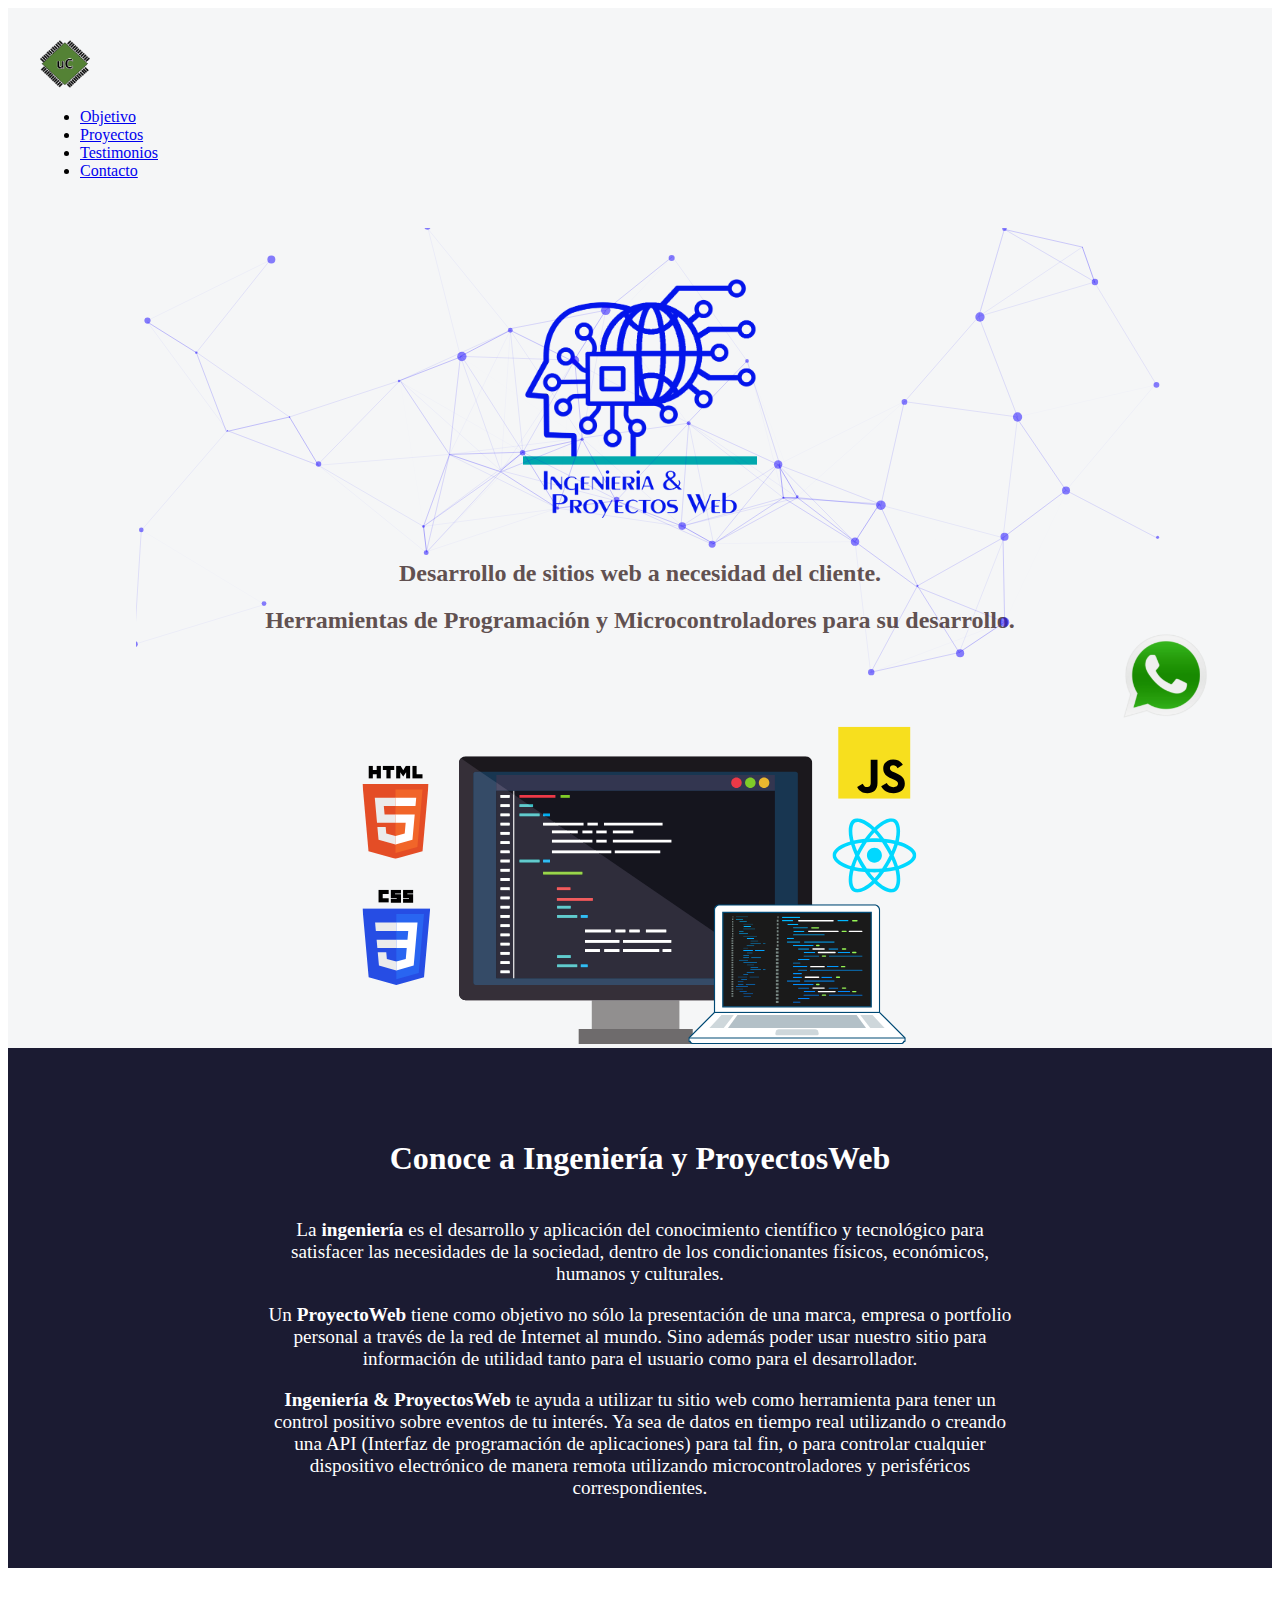
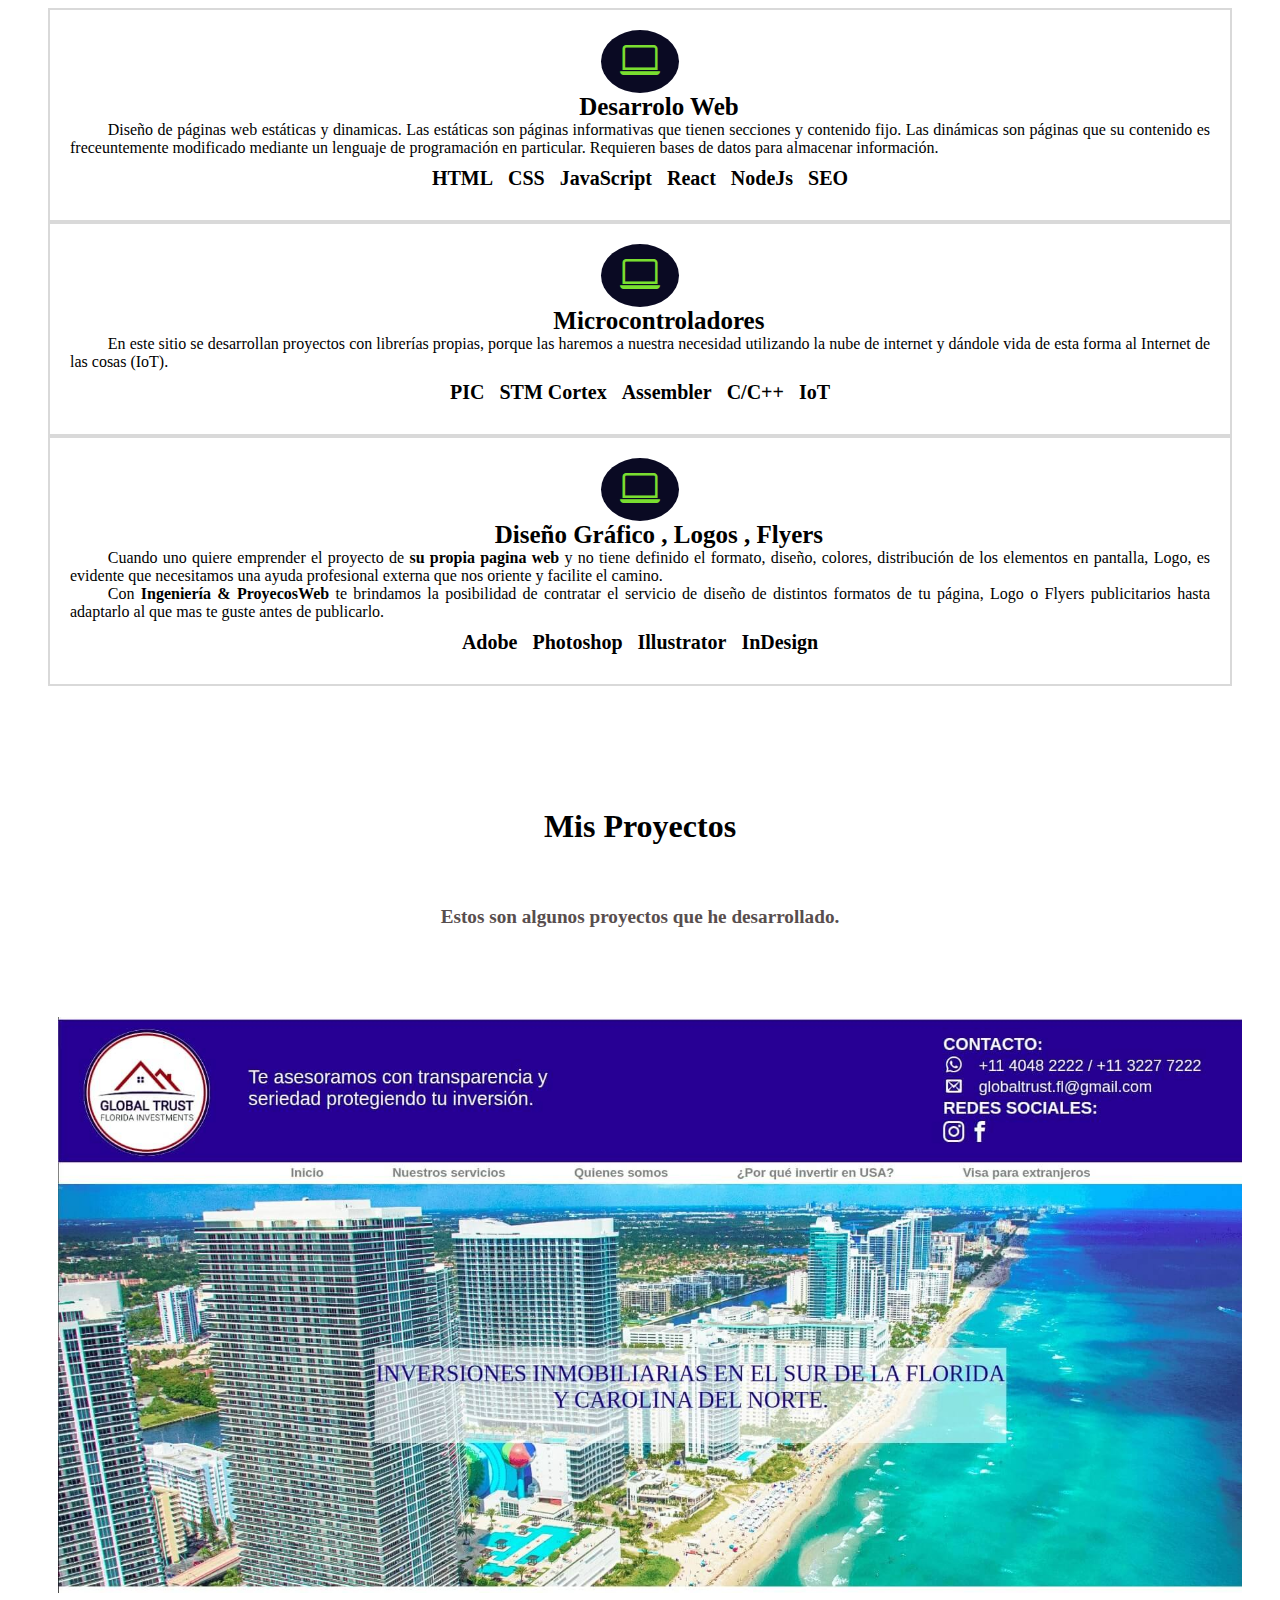
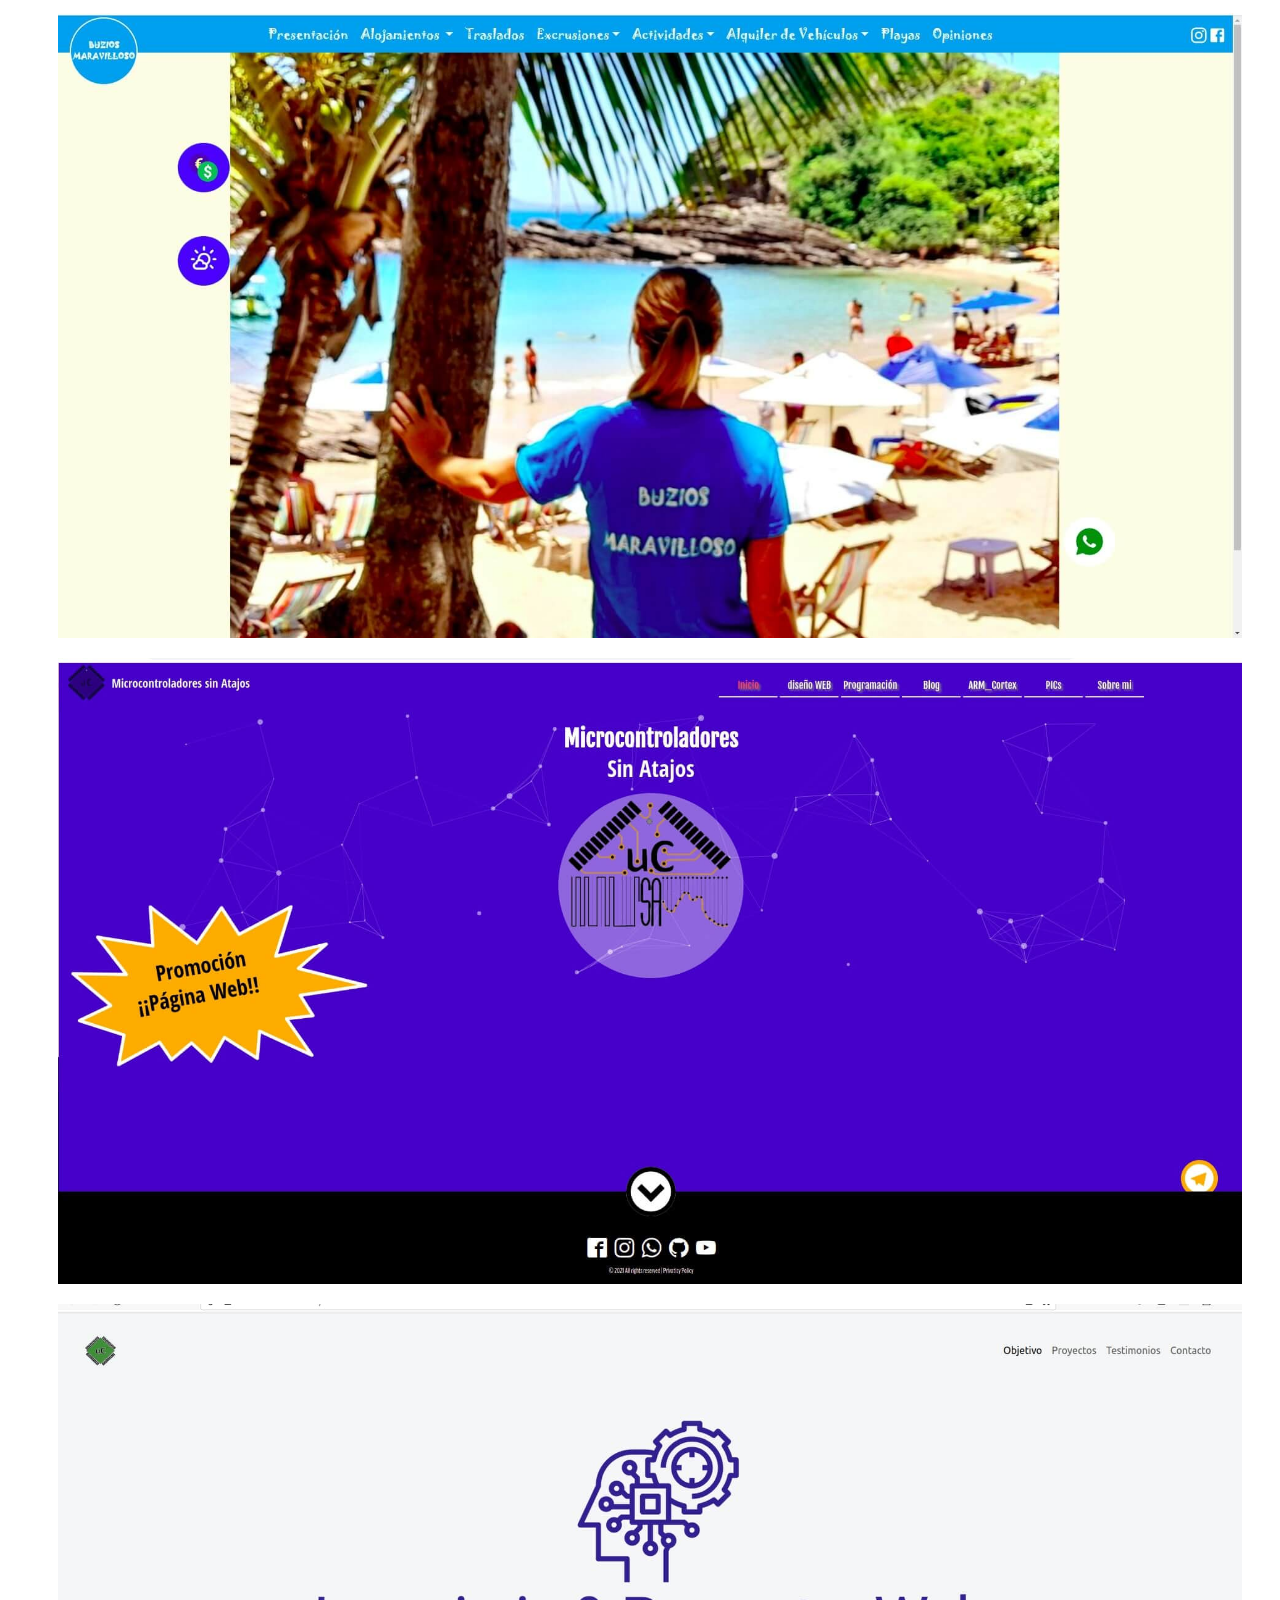
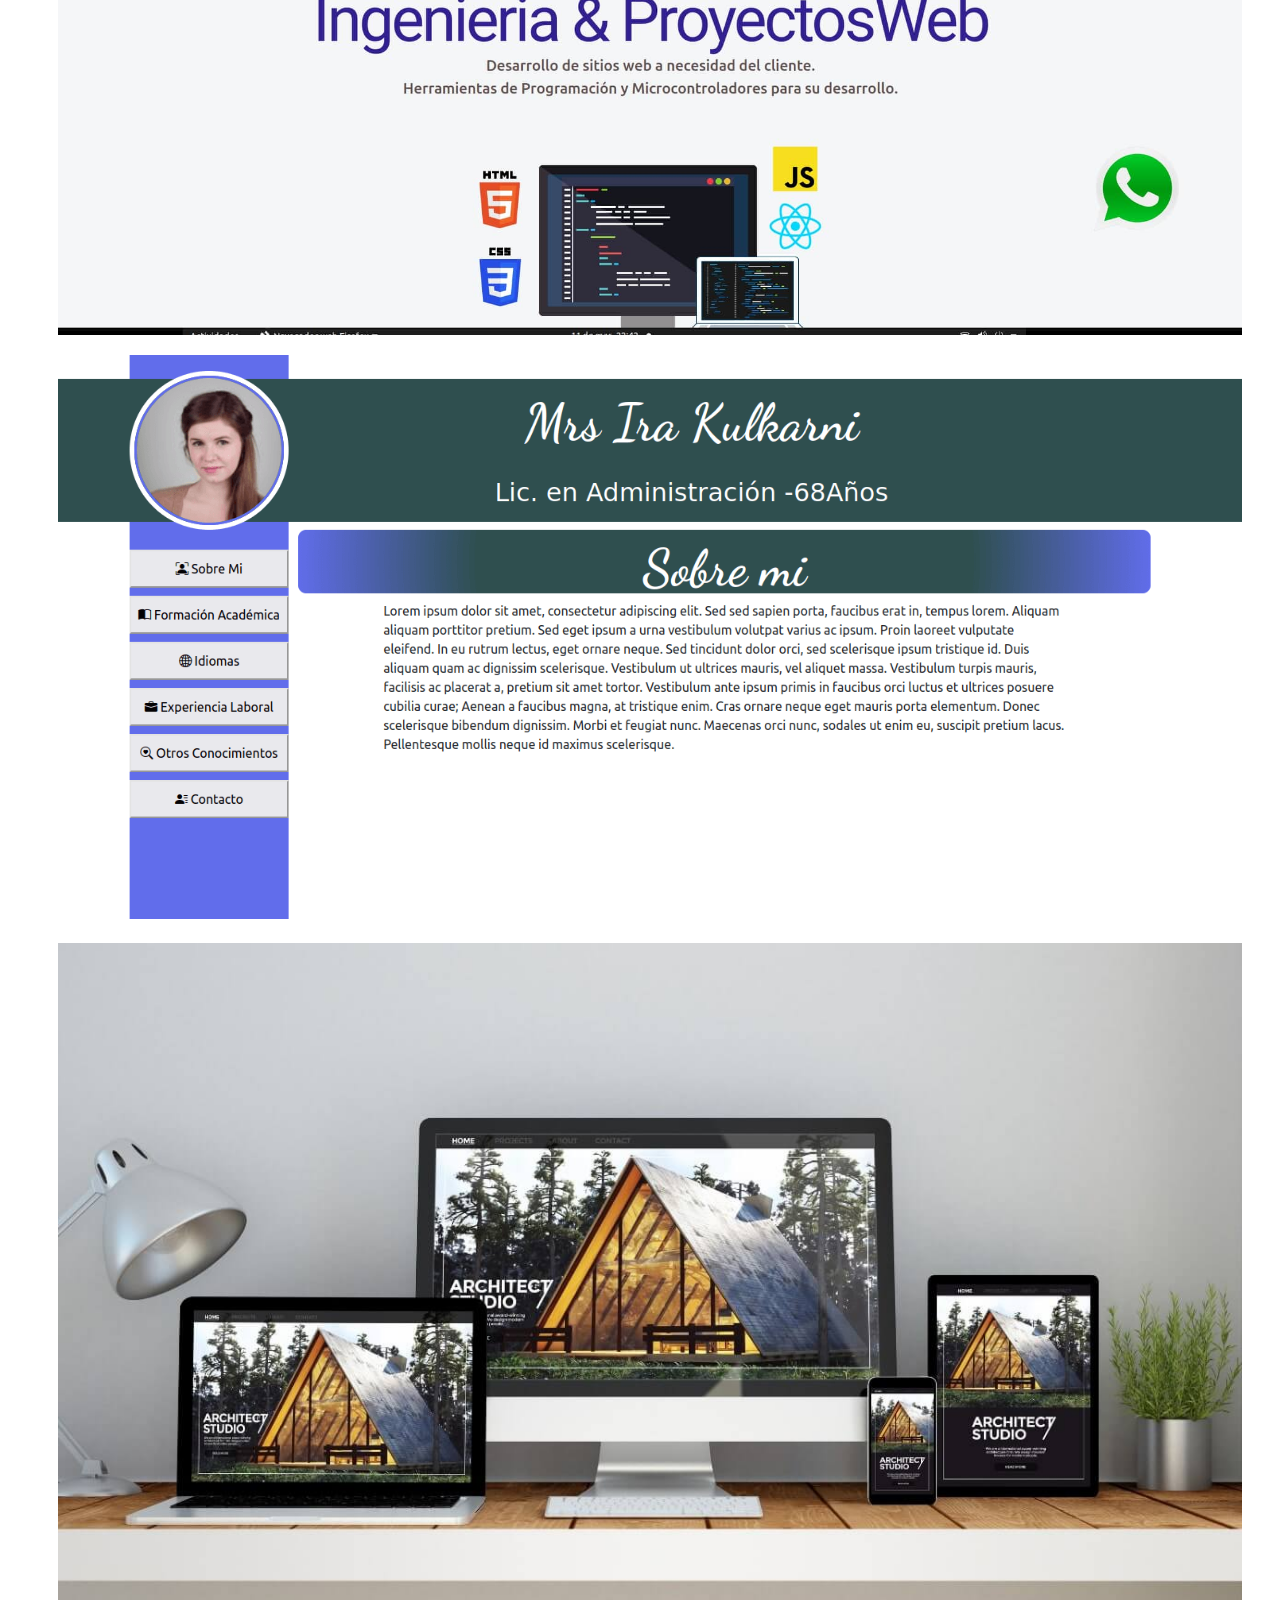
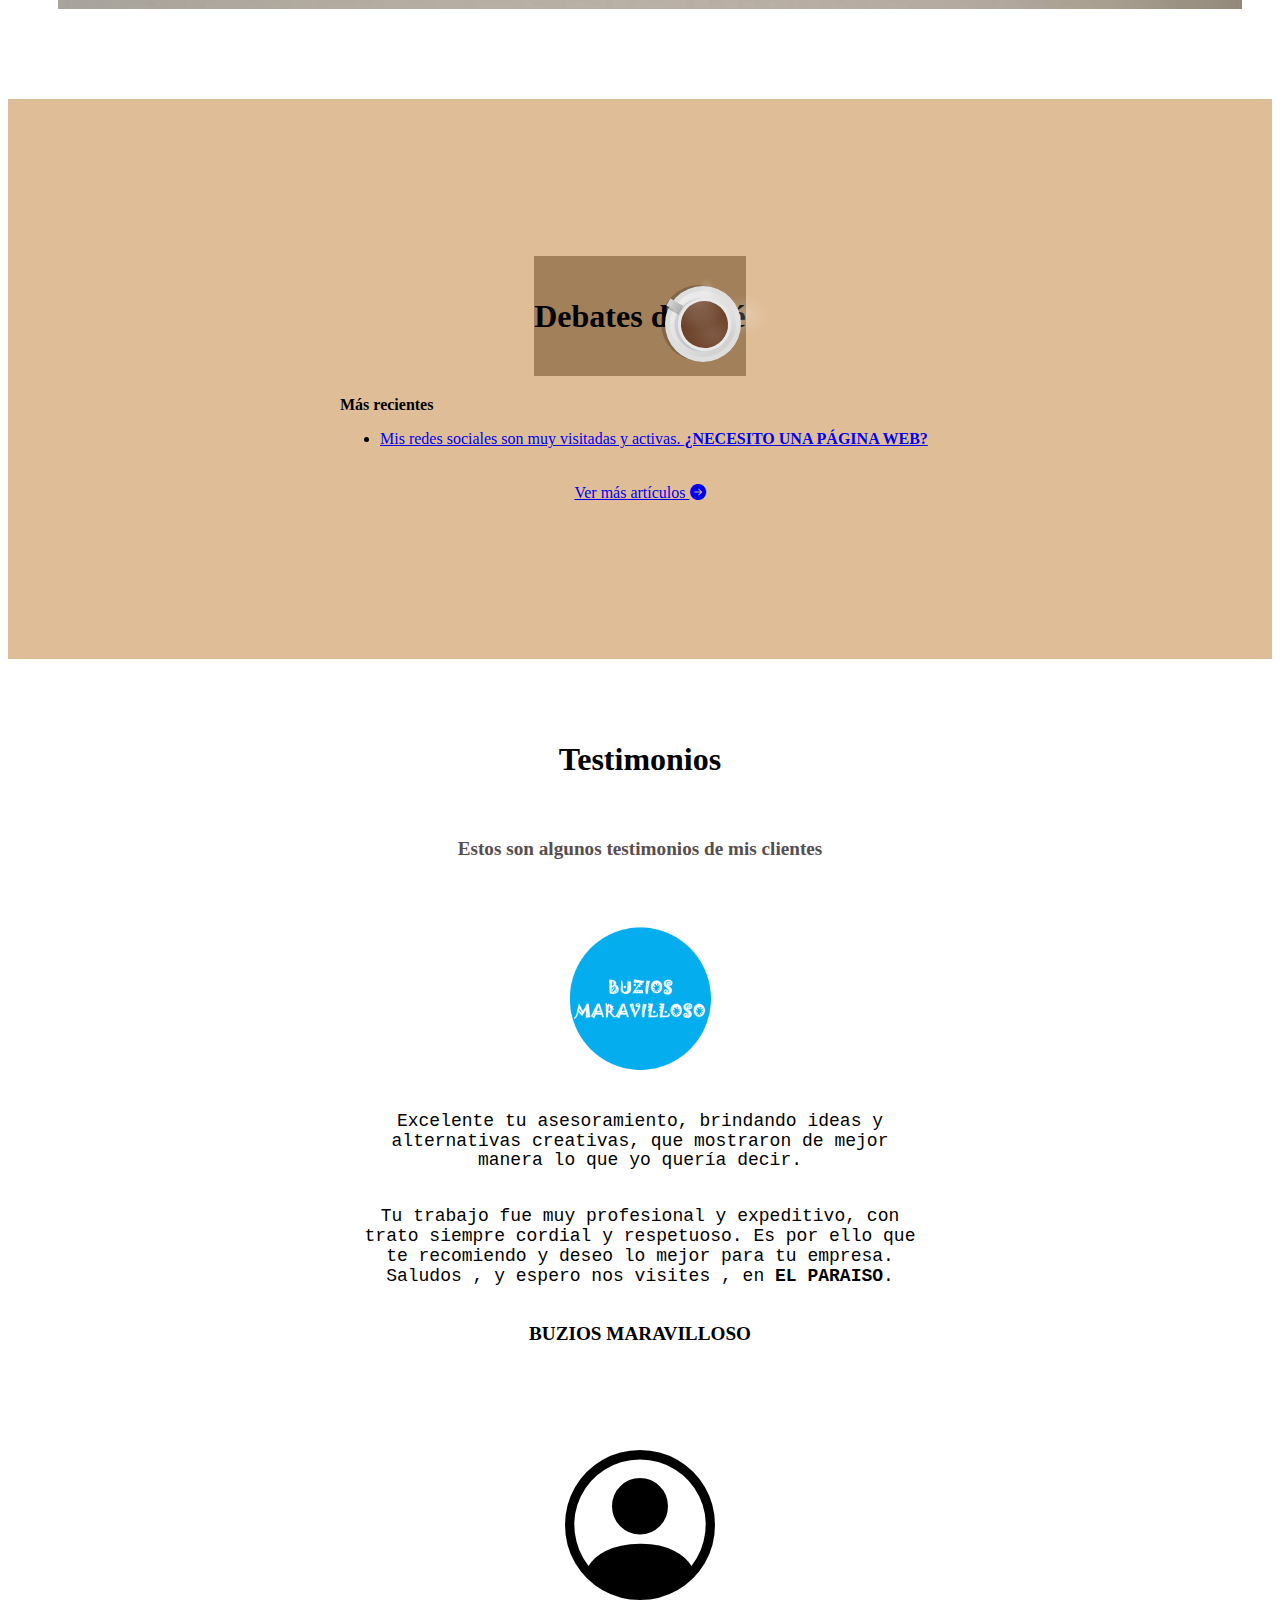
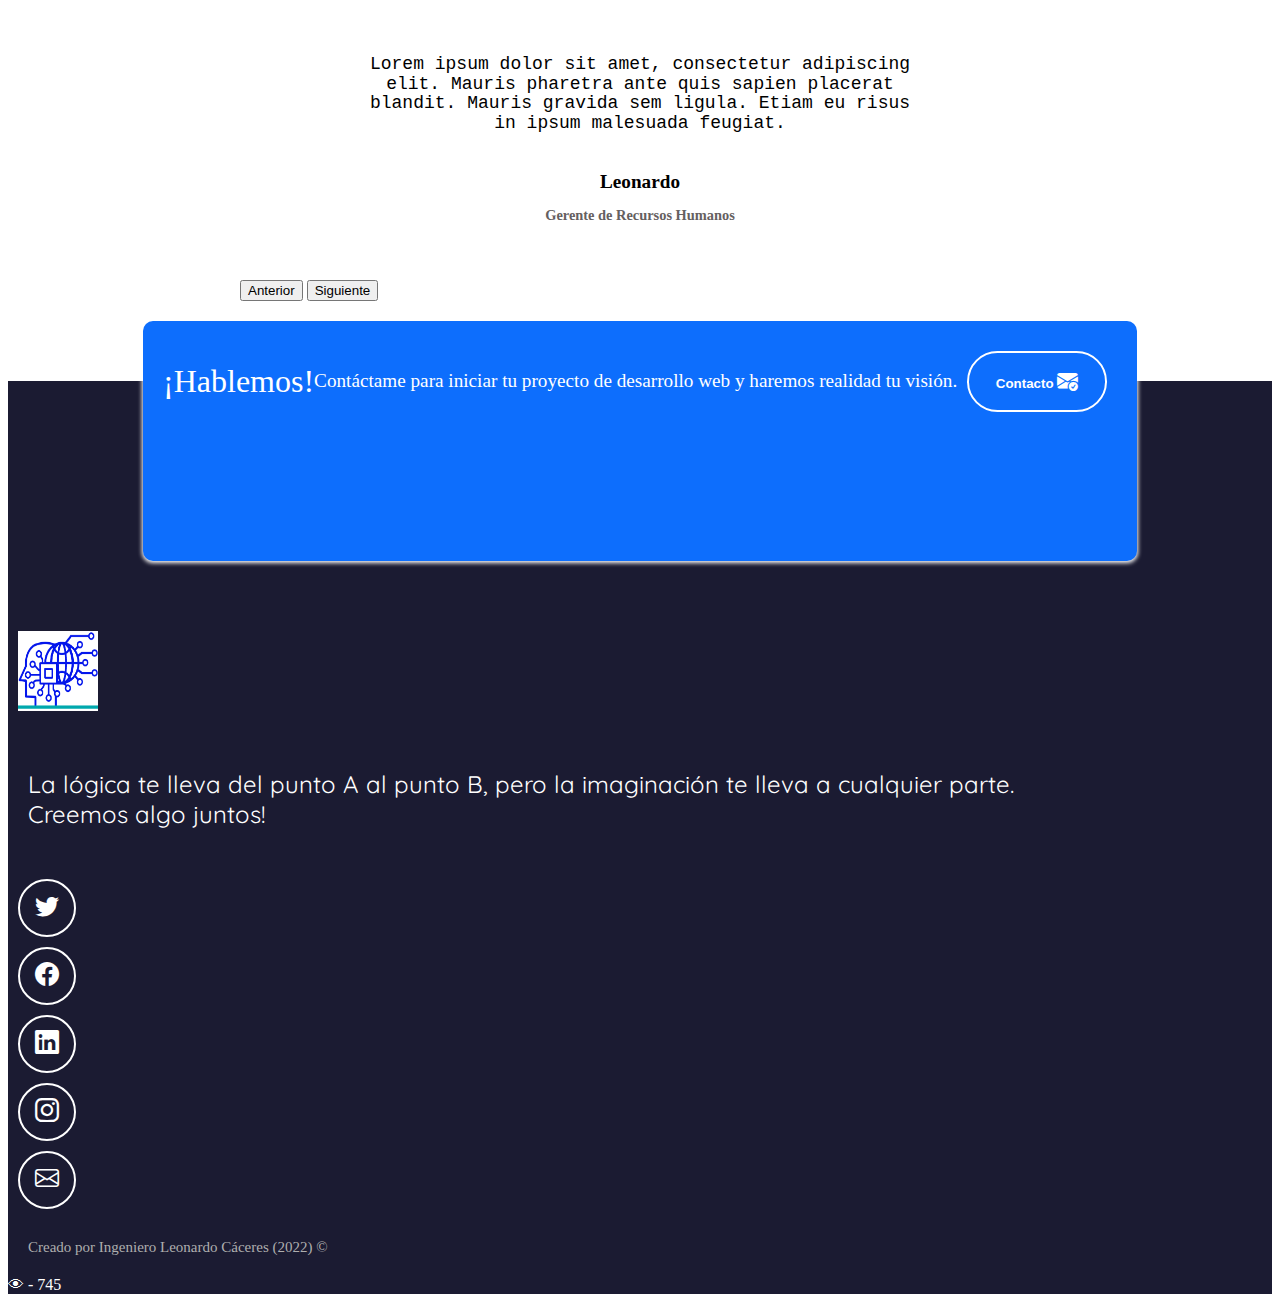
<file: index.html>
<!DOCTYPE html>
<html lang="es">
<head>
    <meta charset="UTF-8">

    <title>Ingenieria & Proyectos Web</title>
    <meta name="title" content="Ingenieria & Proyectos Web | Diseño de Páginas Web a tu medida" />  
    <meta name="author" content="Leonardo Caceres">
    <meta name="description" content="Portafolio de desarrollo personal">
    <meta name=”robots” content=”index” />
    <meta name="keywords" content="HTML, CSS, JavaScript, React, Microcontroladores, STM32">
    <meta http-equiv="X-UA-Compatible" content="IE=edge">
    <meta name="viewport" content="width=device-width, initial-scale=1.0">

    <link rel=”canonical”  href=”https://ingenieriayproyectosweb.com” />

        <!-- Open Graph para redes sociales  -->
        <meta property="og:title" content="Ingenieria & Proyectos Web">
        <meta property="og:type" content="website">
        <meta property="og:url" content="https://ingenieriayproyectosweb.com/index.html">
        <meta property="og:image" content="https://ingenieriayproyectosweb.com/imagenes/logo-IyP3/Logo_con_cartel.png">
        <meta property="og:description" content="Desarrollo de sitios web a necesidad del cliente.">
    

    <link rel="shortcut icon" href="imagenes/logo-IyP3/Logo_con_cartel.ico" type="image/x-icon">
    <!-- BOOTSTRAP 5.3.0-->
    <link href="https://cdn.jsdelivr.net/npm/bootstrap@5.3.0-alpha1/dist/css/bootstrap.min.css" rel="stylesheet" integrity="sha384-GLhlTQ8iRABdZLl6O3oVMWSktQOp6b7In1Zl3/Jr59b6EGGoI1aFkw7cmDA6j6gD" crossorigin="anonymous">
    <!-- Iconos de Bootstrap -->
    <link rel="stylesheet" href="https://cdn.jsdelivr.net/npm/bootstrap-icons@1.9.1/font/bootstrap-icons.css">
    <!-- CSS-->
    <link rel="stylesheet" href="style.css">
    <!-- GOOGLE FONT rubik dirt  y share tech mono-->
    <link rel="preconnect" href="https://fonts.googleapis.com">
    <link rel="preconnect" href="https://fonts.gstatic.com" crossorigin>
    <link href="https://fonts.googleapis.com/css2?family=Quicksand:wght@500&ampfamily=Rubik+Dirt&ampfamily=Share+Tech+Mono&ampdisplay=swap" rel="stylesheet">
  

  </head>
<body>
    <nav class="navbar navbar-expand-md navbar-light">
        <div class="container-fluid">

          <div class="collapse navbar-collapse" id="navbar-toggler">
            <a class="navbar-brand" href="#">
                <img src="imagenes/imagenicono.png" width="50" alt="LogoPaginaWeb">
            </a>
            <ul class="navbar-nav d-flex justify-content-center  align-items-center">
              <li class="nav-item">
                <a class="nav-link active" aria-current="page" href="#sobre-mi2">Objetivo</a>
              </li>
              <li class="nav-item">
                <a class="nav-link" href="#proyectos2">Proyectos</a>
              </li>              
              <li class="nav-item">
                <a class="nav-link" href="#testimonios2">Testimonios</a>
              </li>
              <li class="nav-item">
                <a class="nav-link" href="#contacto2">Contacto</a>
              </li>
            </ul>
          </div>
        </div>
      </nav>

      <!-- contenedor particulas -->
			<div class="mainanimation">

				<div id="particles-js"></div>
				
			</div>
    <!-- Seccion Hero --> 

    <section class="hero align-items-stretch " >

      <div class="hero-principal d-flex flex-column justify-content-center align-items-center">
        <img class="hero-imagen-perfil " src="imagenes/logo-IyP3/Logo_con_cartel.png" alt="foto perfil">
        <h2>Desarrollo de sitios web a necesidad del cliente.</h2>
        <h2> Herramientas de Programación y Microcontroladores para su desarrollo.</h2>
      </div>
      <div class="hero-inferior">
        <img class="hero-inferior-imagen img-fluid" src="imagenes/hero-inferior.svg" alt="imagen inferior">
      </div>
    </section>

    <!-- Sobre mi-->  
    <section id="sobre-mi2" class="sobre-mi seccion-oscura">
      <div class="contenedor">
        <h2 class="seccion-titulo ">Conoce a Ingeniería y ProyectosWeb</h2>
        <p class="seccion-texto">La <b>ingeniería</b> es el desarrollo y aplicación del conocimiento científico
          y tecnológico para satisfacer las necesidades de la sociedad,
          dentro de los condicionantes físicos, económicos, humanos y culturales. </p>
        <p class="seccion-texto">Un <b>ProyectoWeb</b> tiene como objetivo no sólo la presentación de 
          una marca, empresa o portfolio personal a través de la red de Internet al mundo. Sino además
        poder usar nuestro sitio para información de utilidad tanto para el usuario como para el desarrollador. </p>
        <p class="seccion-texto"> <b>Ingeniería & ProyectosWeb</b> te ayuda a utilizar tu sitio web como herramienta 
        para tener un control positivo sobre eventos de tu interés. Ya sea de datos en tiempo real utilizando o creando 
        una API (Interfaz de programación de aplicaciones) para tal fin, o para controlar cualquier dispositivo
        electrónico de manera remota utilizando microcontroladores y perisféricos correspondientes. </p>  
      </div>  
    </section>
    <!-- Experiencia-->  
    <section id="experiencia2" class="experiencia seccion-clara">
      <div class="container text-center">
        <div class="row">
          <!-- Desarrollo Web -->
          <div class="columna col-12 col-md-4">
            <i class="bi bi-laptop"></i>
            <p class="experiencia-titulo">Desarrolo Web</p>
            <p>Diseño de páginas web estáticas y dinamicas. Las estáticas son páginas informativas que tienen secciones y contenido fijo. 
               Las dinámicas son páginas que su contenido es freceuntemente modificado mediante un lenguaje de programación en particular. Requieren bases de datos para almacenar información. </p>
            <div class="badges-contenedor">
              <span class="badge text-bg-primary">HTML</span>
              <span class="badge text-bg-primary">CSS</span>
              <span class="badge text-bg-primary">JavaScript</span>
              <span class="badge text-bg-primary">React</span>
              <span class="badge text-bg-primary">NodeJs</span>
              <span class="badge text-bg-primary">SEO</span>
            </div>  
          </div>
          <!-- Articulos -->
          <div class="columna col-12 col-md-4">
            <i class="bi bi-laptop"></i>
            <p class="experiencia-titulo">Microcontroladores</p>
            <p>En este sitio se desarrollan proyectos con librerías propias, porque las haremos a nuestra
              necesidad utilizando la nube de internet y dándole vida de esta forma al Internet de las cosas (IoT).
            </p>
            <div class="badges-contenedor">
              <span class="badge text-bg-primary">PIC</span>
              <span class="badge text-bg-primary">STM Cortex</span>
              <span class="badge text-bg-primary">Assembler</span>
              <span class="badge text-bg-primary">C/C++</span>
              <span class="badge text-bg-primary">IoT</span>
            </div>              
          </div>
          <!-- Estudiante -->
          <div class="columna col-12 col-md-4">
            <i class="bi bi-laptop"></i>
            <p class="experiencia-titulo"> Diseño Gráfico , Logos , Flyers</p>
            <p>Cuando uno quiere emprender el proyecto de <strong>su propia pagina web</strong> y no tiene definido el formato, diseño, colores, distribución 
              de los elementos en pantalla, Logo, es evidente que necesitamos una ayuda profesional externa que nos oriente y facilite el camino.
            </p>
            <p>Con <strong>Ingeniería & ProyecosWeb</strong> te brindamos la posibilidad de contratar el servicio de diseño de distintos formatos 
            de tu página, Logo o Flyers publicitarios hasta adaptarlo al que mas te guste antes de publicarlo. </p>
            <div class="badges-contenedor">
              <span class="badge text-bg-primary">Adobe</span>
              <span class="badge text-bg-primary">Photoshop</span>
              <span class="badge text-bg-primary">Illustrator</span>
              <span class="badge text-bg-primary">InDesign</span>
            </div>            
          </div>
        </div>

      </div>
    </section>
    <!-- Proyectos-->  
    <section id="proyectos2" class="proyectos-recientes seccion-clara d-flex flex-column">
      <h2 class="seccion-titulo texto-negro">Mis Proyectos</h2>
      <h3 class="seccion-descripcion">Estos son algunos proyectos que he desarrollado.</h3>
      <!-- Galeria de Proyectos -->
      <div class="container text-center proyectos-contenedor">
        <div class="row">

          <!-- Proyecto 1 -->
          <div class="col-12 col-md-6 col-lg-4">
            <div class="proyecto">
              <img src="imagenes/proyecto2.jpg" alt="Proyecto_2">
              <div class="overlay">
                <p>Proyecto 1: Página de negocio inmobiliario.  </p>
                <div class="iconos-contenedor">
                  <a href="https://github.com/caceresleo/global.git" target="_blank" rel="noopener noreferrer">
                    <i class="bi bi-github"></i>
                  </a>
                  <a href="https://www.globaltrust.com.ar/" target="_blank" rel="noopener noreferrer">
                    <i class="bi bi-laptop"></i>
                  </a>
                </div>
              </div>
            </div>
          </div>
          <!-- Proyecto 2 -->
          <div class="col-12 col-md-6 col-lg-4">
            <div class="proyecto">
              <img src="imagenes/proyecto3.jpg" alt="Proyecto_3">
              <div class="overlay">
                <p>Proyecto 2: Página de turismo con interactividad en cotizaciones y meteorología.</p>
                <div class="iconos-contenedor">
                  <a href="https://github.com/caceresleo/buziosmaravilloso.git" target="_blank" rel="noopener noreferrer">
                    <i class="bi bi-github"></i>
                  </a>
                  <a href="https://www.buziosmaravilloso.com/" target="_blank" rel="noopener noreferrer">
                    <i class="bi bi-laptop"></i>
                  </a>
                </div>
              </div>
            </div>
          </div>
          <!-- Proyecto 3 -->
          <div class="col-12 col-md-6 col-lg-4">
            <div class="proyecto">
              <img src="imagenes/proyecto1.jpg" alt="Proyecto_1">
              <div class="overlay">
                <p>Proyecto 3: Página de inicio interactiva con movimiento y dinámica en la presentación del pie de página.</p>
                <div class="iconos-contenedor">
                  <a href="https://github.com/caceresleo/microsinatajos.git" target="_blank" rel="noopener noreferrer">
                    <i class="bi bi-github"></i>
                  </a>
                  <a href="https://microsinatajos.com/" target="_blank" rel="noopener noreferrer">
                    <i class="bi bi-laptop"></i>
                  </a>
                </div>
              </div>
            </div>
          </div>   
          
  
          <!-- Proyecto 4 -->
          <div class="col-12 col-md-6 col-lg-4">
            <div class="proyecto">
              <img src="imagenes/proyecto4.jpg" alt="Proyecto_4">
              <div class="overlay">
                <p>Proyecto 4: Página de presentación empresarial del tipo OnePage.</p>
                <div class="iconos-contenedor">
                  <a href="https://github.com" target="_blank" rel="noopener noreferrer">
                    <i class="bi bi-github"></i>
                  </a>
                  <a href="#" target="_blank" rel="noopener noreferrer">
                    <i class="bi bi-laptop"></i>
                  </a>
                </div>
              </div>
            </div>
          </div>
          <!-- Proyecto 5 -->
          <div class="col-12 col-md-6 col-lg-4">
            <div class="proyecto">
              <img src="imagenes/proyecto5.png" alt="Proyecto_5">
              <div class="overlay">
                <p>Proyecto 5: Curriculum Vitae responsivo e interactivo. </p>
                <div class="iconos-contenedor">
                  <a href="https://github.com" target="_blank" rel="noopener noreferrer">
                    <i class="bi bi-github"></i>
                  </a>
                  <a href="https://caceresleo.github.io/CurriculumVitae/" target="_blank" rel="noopener noreferrer">
                    <i class="bi bi-laptop"></i>
                  </a>
                </div>
              </div>
            </div>
          </div>
          <!-- Proyecto 6 -->
          <div class="col-12 col-md-6 col-lg-4">
            <div class="proyecto">
              <img src="imagenes/proyecto6.jpg" alt="Proyecto_6">
              <div class="overlay">
                <p>Proyecto 6</p>
                <div class="iconos-contenedor">
                  <a href="https://github.com" target="_blank" rel="noopener noreferrer">
                    <i class="bi bi-github"></i>
                  </a>
                  <a href="#" target="_blank" rel="noopener noreferrer">
                    <i class="bi bi-laptop"></i>
                  </a>
                </div>
              </div>
            </div>
          </div>          
        
        </div>
      </div>
    
    </section>
    <!-- Articulos -->
    <section id="articulos2" class="articulos justify-content-start container" >
      <div class="blogs  container">
            <h2 class="seccion-titulo  texto-negro">Debates de café</h2>
            <div class="cup">
              <div class="coffee"></div>
            </div>
            <div class="smoke"></div>
      </div>      
      <div class="card" >
        <div class="card-header">
          Más recientes
        </div>
        <ul class="list-group list-group-flush">
          <li class="list-group-item">
            <a href="blogs/porque-necesito-paginaweb-si-mis-redes-sociales-funcionan-bien.html" target="_blank" rel="paginaredessociales">Mis redes sociales son muy visitadas y activas. <strong>¿NECESITO UNA PÁGINA WEB?</strong></a>
          </li>

                    <!--

          <a href="https://microsinatajos.com/ARMcortex.html" target="_blank" rel="noopener noreferrer">
            <li class="list-group-item">Arquitectura interna de los ARM CORTEXAn item</li>
          </a>
          <a href="https://microsinatajos.com/ARMcortex.html" target="_blank" rel="noopener noreferrer">
            <li class="list-group-item">An item</li>
          </a>
          <a href="https://microsinatajos.com/ARMcortex.html" target="_blank" rel="noopener noreferrer">
            <li class="list-group-item">An item</li>
          </a> 
          -->         

        </ul>
      </div>
      <a href="#" target="_blank" rel="noopener noreferrer">
        <div class="btn btn-info">
          Ver más artículos
          <i class="bi bi-arrow-right-circle-fill"></i>
        </div>
      </a>
    </section>

    <!-- Testimonios -->
    <section id="testimonios2" class="testimonios seccion-clara">
      <h2 class="seccion-titulo">Testimonios</h2>
      <h3 class="seccion-descripcion">Estos son algunos testimonios de mis clientes</h3>
      <!-- Carrousel -->
      <div id="testimonios-carrusel" class="carousel carousel-dark slide" data-bs-ride="carousel">
        <div class="carousel-inner">
          <div class="carousel-item active">
            <div class="container">
              <img class="testimonio-imagen rounded-circle"  src="imagenes/logo1.png" alt="foto 1">
            <!-- <i class="bi bi-person-circle"></i> -->  
              <p class="testimonio-texto">Excelente tu asesoramiento, brindando ideas y alternativas creativas, que mostraron de mejor manera lo que yo quería decir.</p>
              <p class="testimonio-texto">Tu trabajo fue muy profesional y expeditivo, con trato siempre cordial y respetuoso. Es por ello que te recomiendo y deseo lo mejor 
                para tu empresa. Saludos , y espero nos visites  , en <strong> EL PARAISO</strong>.</p>

              <div class="testimonio-info">
                <p class="cliente">BUZIOS MARAVILLOSO</p>
              </div>
            </div>
          </div>
          <div class="carousel-item">
            <div class="container">
              <i class="bi bi-person-circle"></i>
              <p class="testimonio-texto">Lorem ipsum dolor sit amet, consectetur adipiscing elit. Mauris pharetra ante quis sapien placerat blandit. Mauris gravida sem ligula. Etiam eu risus in ipsum malesuada feugiat.</p>
              <div class="testimonio-info">
                <p class="cliente">Leonardo</p>
                <p class="cargo">Gerente de Recursos Humanos</p>
              </div>
            </div>  
          </div>
          <!--
          <div class="carousel-item">
            <div class="container">
              <i class="bi bi-person-circle"></i>
              <p class="testimonio-texto">Lorem ipsum dolor sit amet, consectetur adipiscing elit. Mauris pharetra ante quis sapien placerat blandit. Mauris gravida sem ligula. Etiam eu risus in ipsum malesuada feugiat.</p>
              <div class="testimonio-info">
                <p class="cliente">Gabriel</p>
                <p class="cargo">Gerente de Proyectos en Desarrollo Web</p>
              </div>
            </div>         
           </div>
           -->


        </div>
        <button class="carousel-control-prev" type="button" data-bs-target="#testimonios-carrusel" data-bs-slide="prev">
          <span class="carousel-control-prev-icon" aria-hidden="true"></span>
          <span class="visually-hidden">Anterior</span>
        </button>
        <button class="carousel-control-next" type="button" data-bs-target="#testimonios-carrusel" data-bs-slide="next">
          <span class="carousel-control-next-icon" aria-hidden="true"></span>
          <span class="visually-hidden">Siguiente</span>
        </button>
      </div>
    </section>

    <!-- Contactos -->
    <section id="contacto2" class="contacto seccion-oscura">
      <div class="container">
        <div class="container text-center rectangulo d-flex justify-content-evenly">
          <div class="row">
            <div class="col-12 col-md-4 seccion-titulo">
              ¡Hablemos!
            </div>
            <div class="col-12 col-md-4 descripcion">
              Contáctame para iniciar tu proyecto de desarrollo web y haremos realidad tu visión.
            </div> 
            <div class="col-12 col-md-4 ">
             
                
              <a href="mailto:info@ingenieriayproyectosweb.com">
                <button type="button">
                    Contacto
                    <i class="bi bi-envelope-check-fill"></i>
                </button>
          </a>
              
            </div>                        
          </div>
        </div>
      </div>
    </section>

    <button onClick="envioWap()"  class="botonWhatsapp  mx-auto"><img src="imagenes/whapp.png" alt="logoWap"> </button>

    <!-- Pie de pagina -->  
    <footer class="seccion-oscura d-flex flex-column align-items-center justify-content-center">

      <img class="footer-logo rounded-circle" src="imagenes/logo-IyP3/Logo_sin_cartel.png" alt="Logo_principal">
      <p class="footer-texto text-center">La lógica te lleva del punto A al punto B, pero la imaginación te lleva a cualquier parte.<br>Creemos algo juntos!</p>
      <div class="iconos-redes-sociales d-flex flex-wrap align-items-center justify-content-center">
        <a href="https://twitter.com" target="_blank" rel="noopener noreferrer">
          <i class="bi bi-twitter"></i>
        </a>
        <a href="https://facebook.com/ingenieria.y.proyectosweb/" target="_blank" rel="noopener noreferrer">
          <i class="bi bi-facebook"></i>
        </a>
        <a href="https://www.linkedin.com/in/leonardo-caceres-91957974/" target="_blank" rel="noopener noreferrer">
          <i class="bi bi-linkedin"></i>
        </a>
        <a href="https://www.instagram.com/ingenieria.y.proyectosweb/" target="_blank" rel="noopener noreferrer">
          <i class="bi bi-instagram"></i>
        </a>   
        <a href="mailto:info@ingenieriayproyectosweb.com" target="_blank" rel="noopener noreferrer">
          <i class="bi bi-envelope"></i>
        </a>     
      </div>
      <div class="derechos-de-autor">Creado por Ingeniero Leonardo Cáceres (2022) &#169;</div>
      <div id="contador-visitas"></div>


    </footer>

    <script>
          if (localStorage.getItem('contador_visitas')) {
            var contador = parseInt(localStorage.getItem('contador_visitas')) + 1;
            localStorage.setItem('contador_visitas', contador);
          } else {
            localStorage.setItem('contador_visitas', 745);
          }

          var contadorVisitas = document.getElementById('contador-visitas');
          if (contadorVisitas) {
            contadorVisitas.innerHTML = '&#x1F441; -  ' + localStorage.getItem('contador_visitas') + ' ';
          }
    </script>

<script src="https://cdn.jsdelivr.net/npm/bootstrap@5.3.0-alpha1/dist/js/bootstrap.bundle.min.js" integrity="sha384-w76AqPfDkMBDXo30jS1Sgez6pr3x5MlQ1ZAGC+nuZB+EYdgRZgiwxhTBTkF7CXvN" crossorigin="anonymous"></script>
<script>
  function envioWap() {
    const url = 'https://wa.me/5492914319897?text=Tengo%20interes%20en%20diseñar%20un%20ProyectoWeb';
		window.open(url, '_blank');  }
  </script>   
  
	<script src="/particles.js"></script>
  <script src="/app.js"></script>


</body>
</html>
</file>
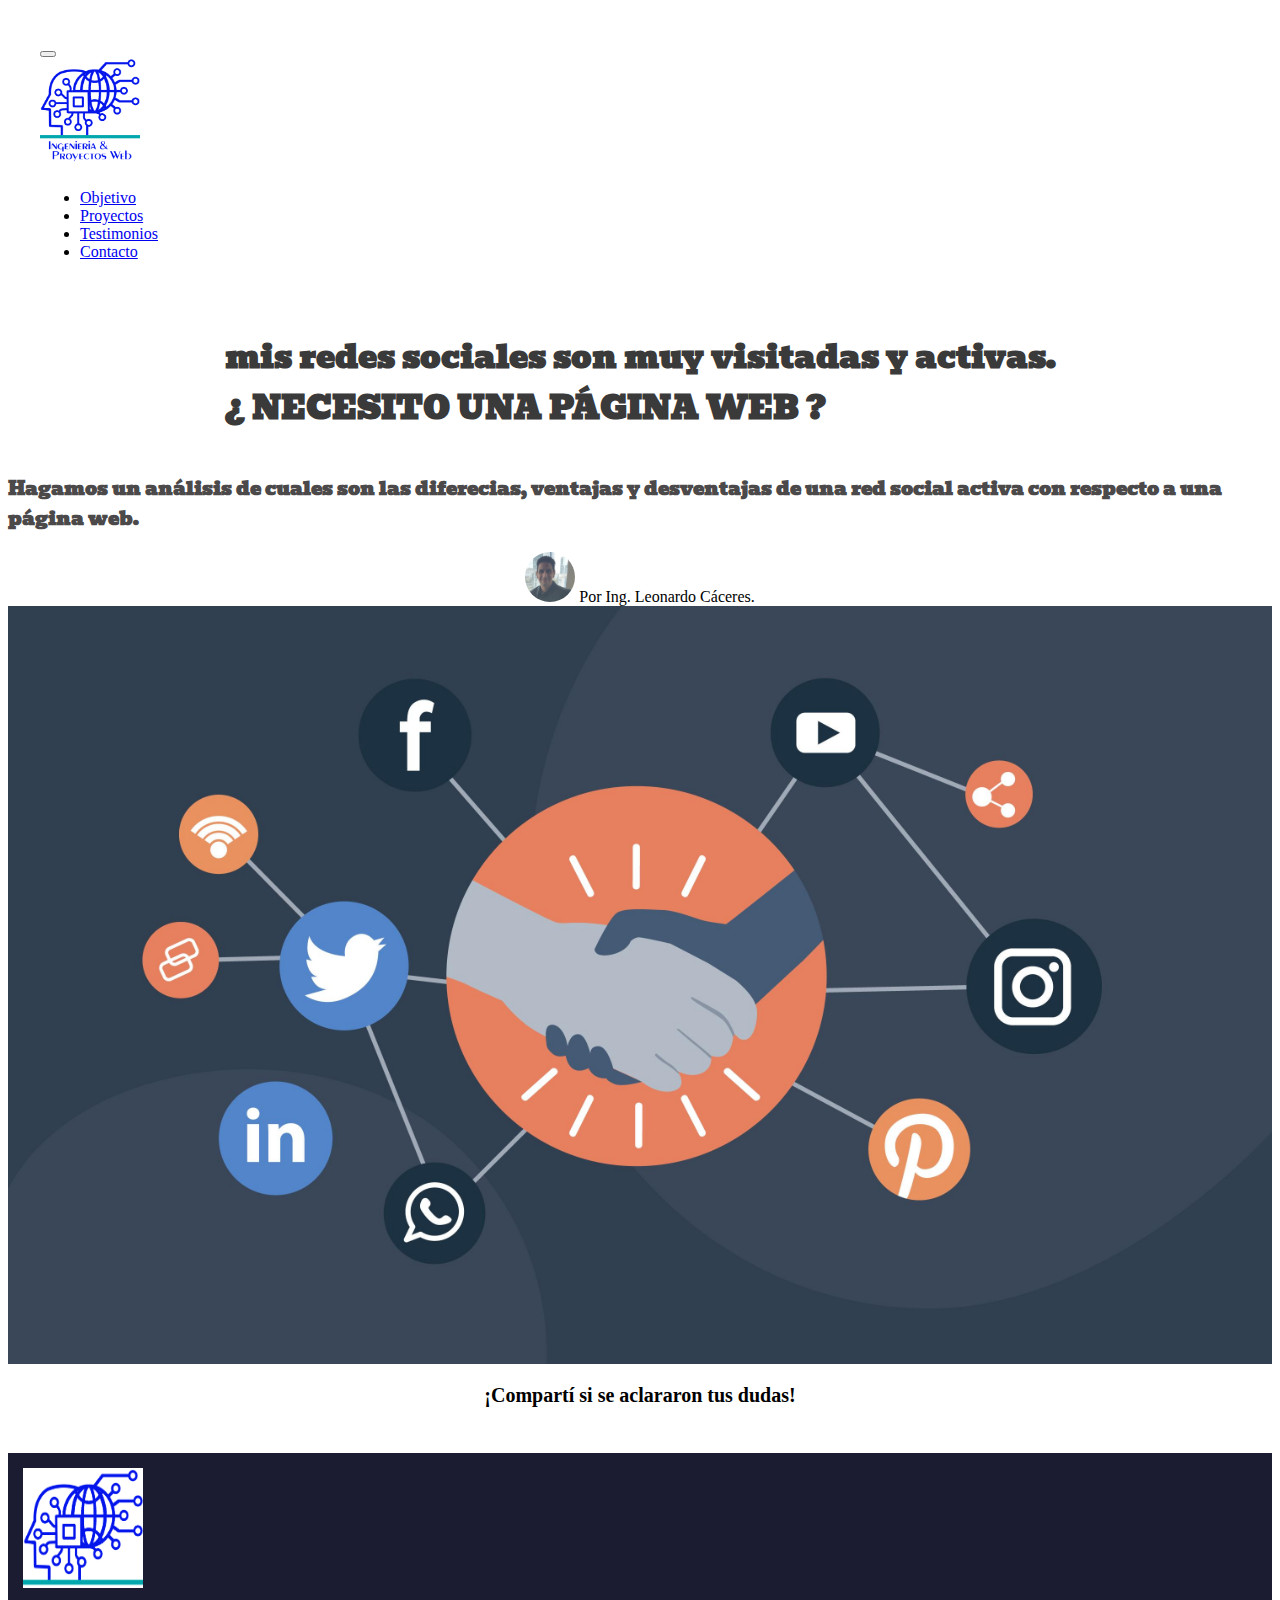
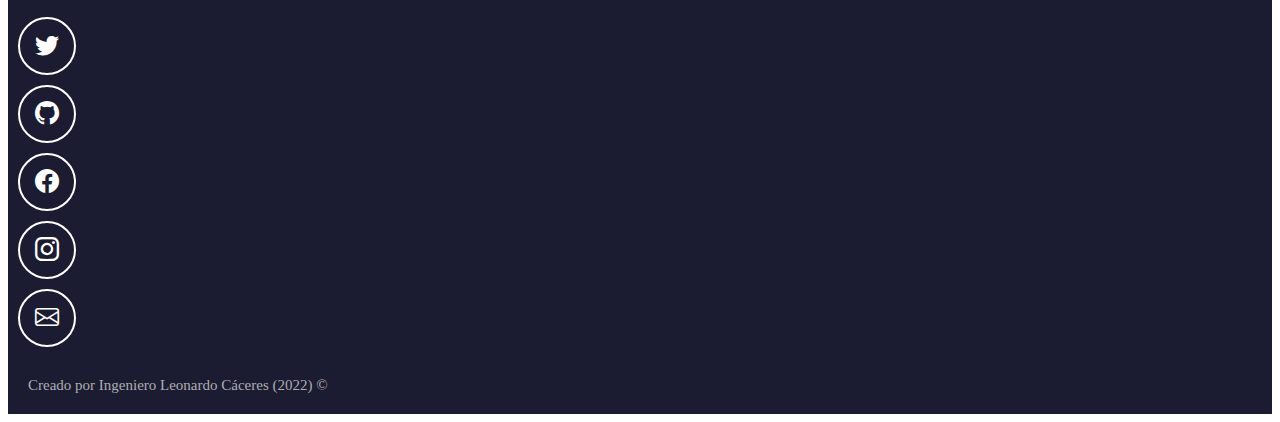
<file: blogs/base.html>
<!DOCTYPE html>
<html lang="en">
<head>
    <meta charset="UTF-8">
    <meta http-equiv="X-UA-Compatible" content="IE=edge">
    <meta name="viewport" content="width=device-width, initial-scale=1.0">
    <title> </title>

        <!-- Open Graph para redes sociales  -->
        <meta property="og:title" content="">
        <meta property="og:type" content="website">
        <meta property="og:url" content="https://ingenieriayproyectosweb.com/blogs/porque-necesito-paginaweb-si-mis-redes-sociales-funcionan-bien.html">
        <meta property="og:image" content="https://ingenieriayproyectosweb.com/imagenes/redes-sociales.jpeg">
        <meta property="og:description" content="">
    
        <link rel="shortcut icon" href="../imagenes/logo-I&P3/Logo_con_-cartel.ico" type="image/x-icon">


        <!-- BOOTSTRAP 5.3.0-->
        <link href="https://cdn.jsdelivr.net/npm/bootstrap@5.3.0-alpha1/dist/css/bootstrap.min.css" rel="stylesheet" integrity="sha384-GLhlTQ8iRABdZLl6O3oVMWSktQOp6b7In1Zl3/Jr59b6EGGoI1aFkw7cmDA6j6gD" crossorigin="anonymous">
        <!-- Iconos de Bootstrap -->
        <link rel="stylesheet" href="https://cdn.jsdelivr.net/npm/bootstrap-icons@1.9.1/font/bootstrap-icons.css">
        <!-- CSS-->
        <link rel="stylesheet" href="blogstyles.css">
        <!-- Google Fonts-->
        <link rel="preconnect" href="https://fonts.googleapis.com">
        <link rel="preconnect" href="https://fonts.gstatic.com" crossorigin>
        <link href="https://fonts.googleapis.com/css2?family=Bevan&family=Fjalla+One&family=Inter:wght@500&display=swap" rel="stylesheet">

</head>
<body>
    <nav class="navbar navbar-expand-md navbar-light seccion-clara">
        <div class="container-fluid">
          <button class="navbar-toggler" type="button" data-bs-toggle="collapse" data-bs-target="#navbar-toggler" aria-controls="navbarTogglerDemo01" aria-expanded="false" aria-label="Toggle navigation">
            <span class="navbar-toggler-icon"></span>
          </button>
          <div class="collapse navbar-collapse" id="navbar-toggler">
            <a class="navbar-brand" href="https://ingenieriayproyectosweb.com">
                <img src="../imagenes/logo-I&P3/Logo_con_ cartel.png" width="100" alt="Logo de la pagina web">
            </a>
            <ul class="navbar-nav d-flex justify-content-center  align-items-center">
              <li class="nav-item">
                <a class="nav-link" aria-current="page" href="https://ingenieriayproyectosweb.com/#sobre-mi">Objetivo</a>
              </li>
              <li class="nav-item">
                <a class="nav-link" href="https://ingenieriayproyectosweb.com/#proyectos">Proyectos</a>
              </li>              
              <li class="nav-item">
                <a class="nav-link active" href="https://ingenieriayproyectosweb.com/#testimonios">Testimonios</a>
              </li>
              <li class="nav-item">
                <a class="nav-link" href="https://ingenieriayproyectosweb.com/#contacto">Contacto</a>
              </li>
            </ul>
          </div>
        </div>
      </nav>

    <section class="container text-center mb-10">
        <div class="col-md-8">
            <h1>mis redes sociales son muy visitadas y activas. <br> ¿ NECESITO UNA PÁGINA WEB ?</h1>
        </div>  
        <div class="col-md-8 mt-3">
            <h3>Hagamos un análisis de cuales son las diferecias, ventajas y desventajas de una red social activa con respecto a una página web.</h3>
        </div>
        <div class="col-md-5 mt-3 presentador"><img src="../imagenes/miperfil.png" alt="foto-perfil"> Por Ing. Leonardo Cáceres.</div>
        <div class="col-md-10 imagenRedes mt-3">
            <img src="../imagenes/redes-sociales.jpeg" alt="redes-sociales">
        </div>
        <article class="col-sm-12 col-md-8 articulo mt-5 ">

        </article>

        <!-- AddToAny BEGIN -->

    <div class=" col-md-6 compartir mt-5 ">  
        <p>¡Compartí si se aclararon tus dudas! </p> 

    <div class="a2a_kit a2a_kit_size_32 a2a_default_style">
    <a class="a2a_button_facebook"></a>
    <a class="a2a_button_twitter"></a>
    <a class="a2a_button_whatsapp"></a>
    <a class="a2a_button_pinterest"></a>
    <a class="a2a_button_telegram"></a>
    <a class="a2a_button_linkedin"></a>
    </div>
    </div>  


    </section>  

        <!-- Pie de pagina -->  
        <footer class="seccion-oscura d-flex flex-column align-items-center justify-content-center ">
            <img class="footer-logo rounded-circle" src="../imagenes/logo-IyP3/Logo_sin_cartel.png" alt="Logo">
            <div class="iconos-redes-sociales d-flex flex-wrap align-items-center justify-content-center">
              <a href="https://twitter.com" target="_blank" rel="noopener noreferrer">
                <i class="bi bi-twitter"></i>
              </a>
              <a href="https://github.com/caceresleo" target="_blank" rel="noopener noreferrer">
                <i class="bi bi-github"></i>
              </a>
              <a href="https://facebook.com/ingenieria.y.proyectosweb/" target="_blank" rel="noopener noreferrer">
                <i class="bi bi-facebook"></i>
              </a>
              <a href="https://www.instagram.com/ingenieria.y.proyectosweb/" target="_blank" rel="noopener noreferrer">
                <i class="bi bi-instagram"></i>
              </a>   
              <a href="mailto:info@ingenieriayproyectosweb.com" target="_blank" rel="noopener noreferrer">
                <i class="bi bi-envelope"></i>
              </a>     
            </div>
            <div class="derechos-de-autor">Creado por Ingeniero Leonardo Cáceres (2022) &#169;</div>
      
          </footer>

    <script async src="https://static.addtoany.com/menu/page.js"></script>
          <!-- AddToAny END -->
    <script src="https://cdn.jsdelivr.net/npm/bootstrap@5.3.0-alpha1/dist/js/bootstrap.bundle.min.js" integrity="sha384-w76AqPfDkMBDXo30jS1Sgez6pr3x5MlQ1ZAGC+nuZB+EYdgRZgiwxhTBTkF7CXvN" crossorigin="anonymous"></script>

</body>
</html>
</file>
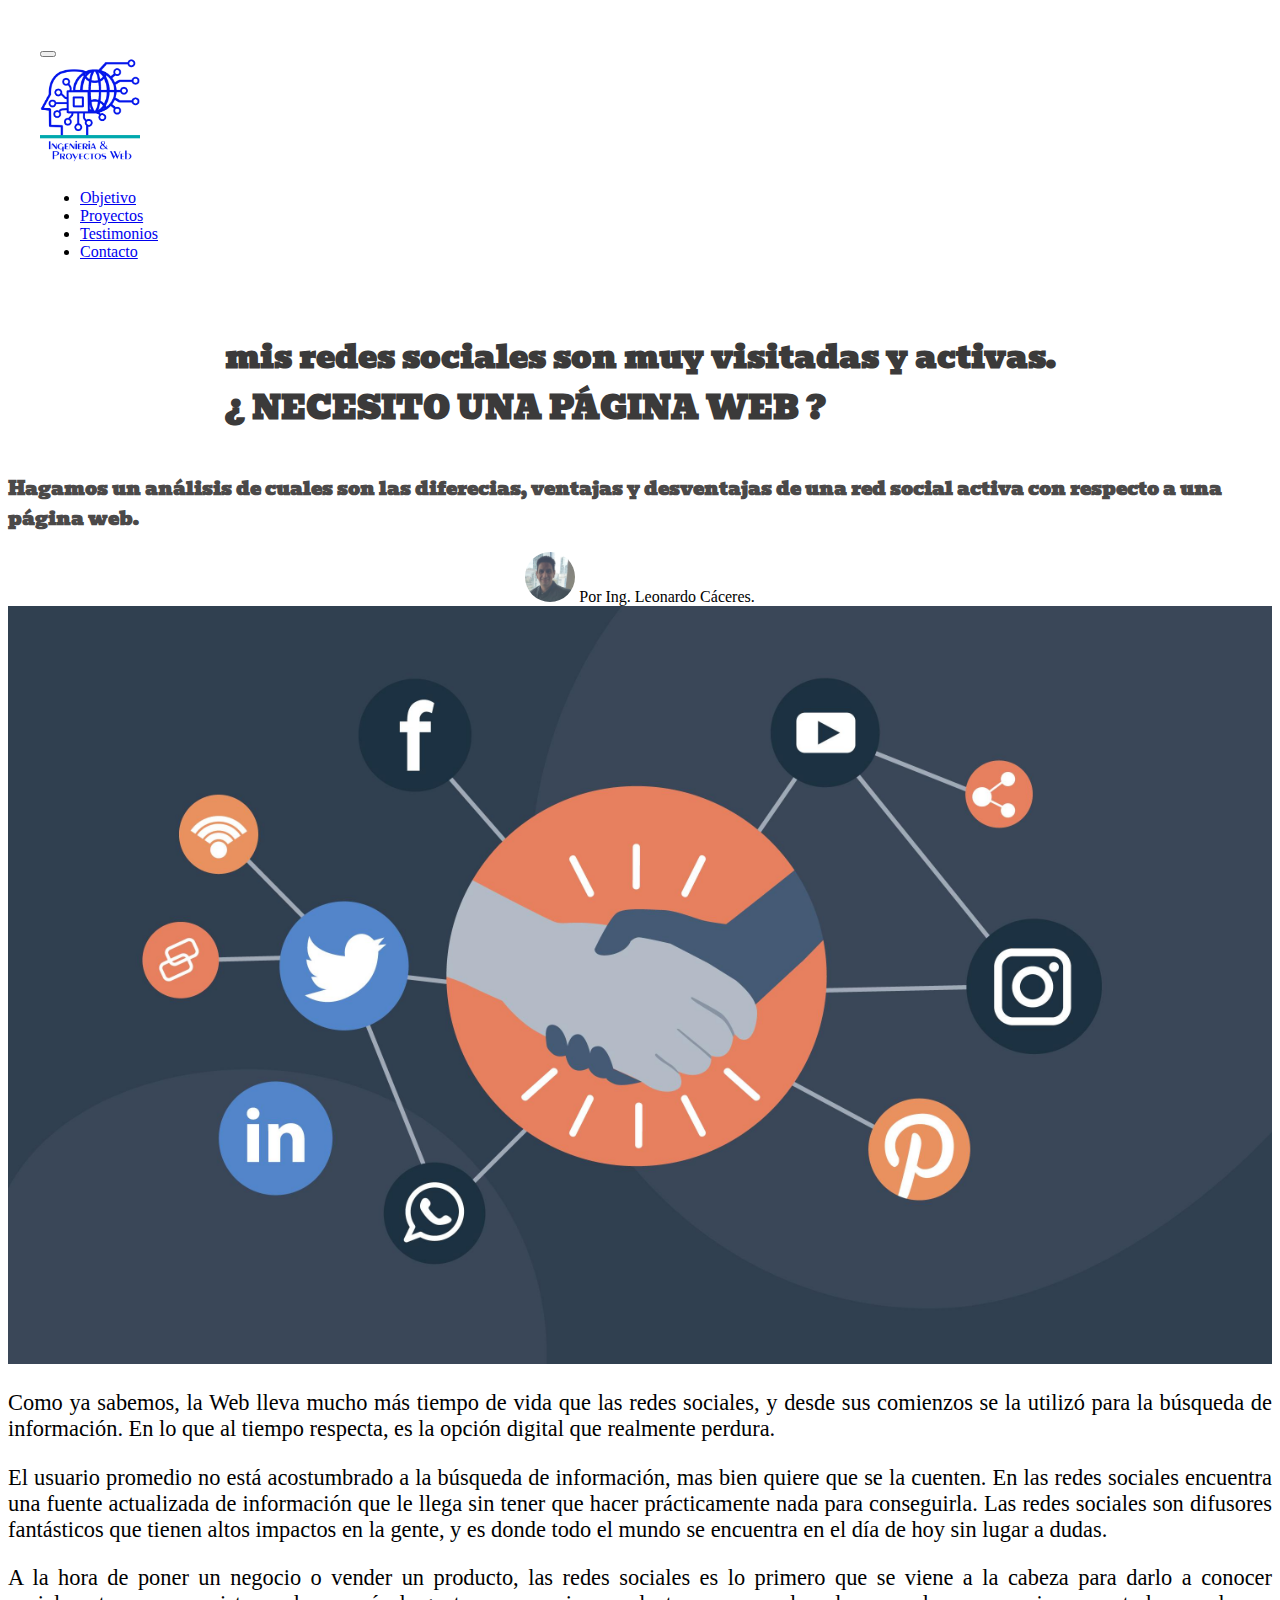
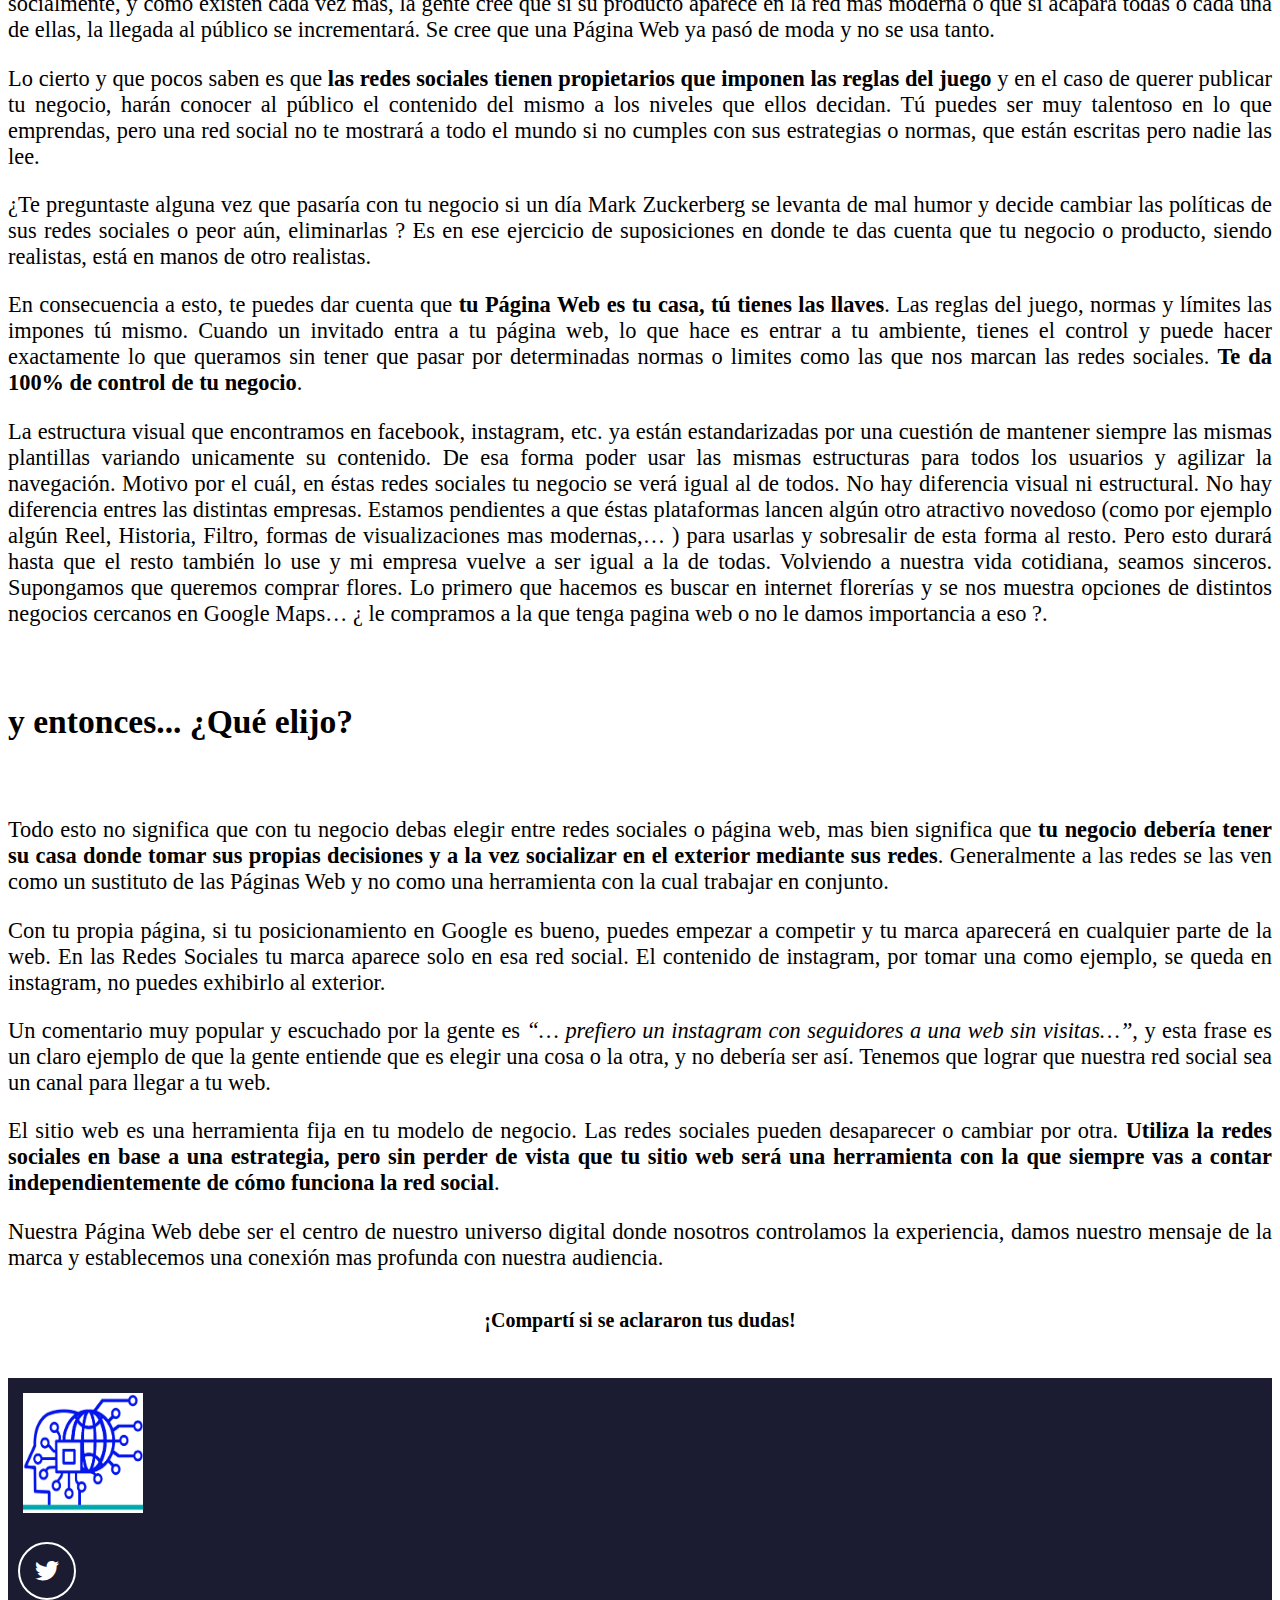
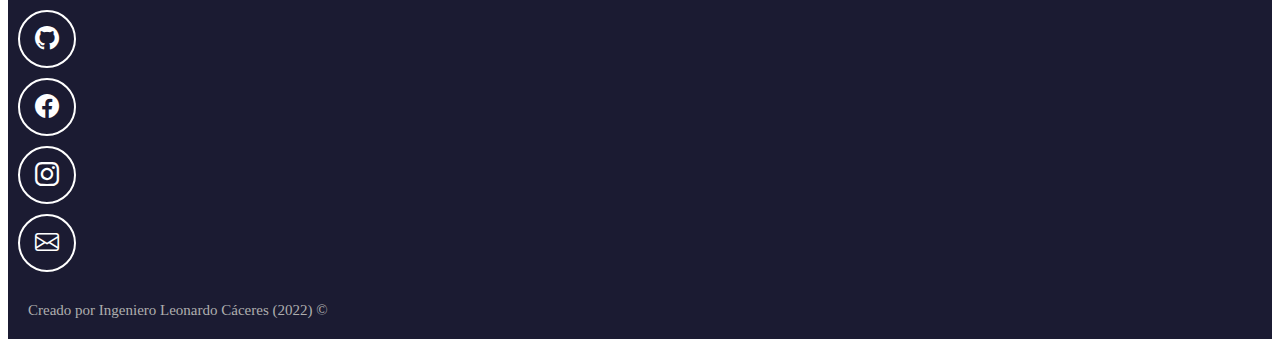
<file: blogs/porque-necesito-paginaweb-si-mis-redes-sociales-funcionan-bien.html>
<!DOCTYPE html>
<html lang="en">
<head>
    <meta charset="UTF-8">
    <meta http-equiv="X-UA-Compatible" content="IE=edge">
    <meta name="viewport" content="width=device-width, initial-scale=1.0">
    <title>¿NECESITO UNA PÁGINA WEB? </title>

        <!-- Open Graph para redes sociales  -->
        <meta property="og:title" content="mis redes sociales son muy visitadas y activas.¿ NECESITO UNA PÁGINA WEB ?">
        <meta property="og:type" content="website">
        <meta property="og:url" content="https://ingenieriayproyectosweb.com/blogs/porque-necesito-paginaweb-si-mis-redes-sociales-funcionan-bien.html">
        <meta property="og:image" content="https://ingenieriayproyectosweb.com/imagenes/redes-sociales.jpeg">
        <meta property="og:description" content="Hagamos un análisis de cuales son las diferecias, ventajas y desventajas de una red social activa con respecto a una página web.">
    
        <link rel="shortcut icon" href="../imagenes/logo-I&P3/Logo_con_cartel.ico" type="image/x-icon">


        <!-- BOOTSTRAP 5.3.0-->
        <link href="https://cdn.jsdelivr.net/npm/bootstrap@5.3.0-alpha1/dist/css/bootstrap.min.css" rel="stylesheet" integrity="sha384-GLhlTQ8iRABdZLl6O3oVMWSktQOp6b7In1Zl3/Jr59b6EGGoI1aFkw7cmDA6j6gD" crossorigin="anonymous">
        <!-- Iconos de Bootstrap -->
        <link rel="stylesheet" href="https://cdn.jsdelivr.net/npm/bootstrap-icons@1.9.1/font/bootstrap-icons.css">
        <!-- CSS-->
        <link rel="stylesheet" href="blogstyles.css">
        <!-- Google Fonts-->
        <link rel="preconnect" href="https://fonts.googleapis.com">
        <link rel="preconnect" href="https://fonts.gstatic.com" crossorigin>
        <link href="https://fonts.googleapis.com/css2?family=Bevan&ampfamily=Fjalla+One&ampfamily=Inter:wght@500&ampdisplay=swap" rel="stylesheet">

</head>
<body>
    <nav class="navbar navbar-expand-md navbar-light seccion-clara">
        <div class="container-fluid">
          <button class="navbar-toggler" type="button" data-bs-toggle="collapse" data-bs-target="#navbar-toggler" aria-controls="navbarTogglerDemo01" aria-expanded="false" aria-label="Toggle navigation">
            <span class="navbar-toggler-icon"></span>
          </button>
          <div class="collapse navbar-collapse" id="navbar-toggler">
            <a class="navbar-brand" href="https://ingenieriayproyectosweb.com">
                <img src="../imagenes/logo-IyP3/Logo_con_cartel.png" width="100" alt="LogoPaginaWeb">
            </a>
            <ul class="navbar-nav d-flex justify-content-center  align-items-center">
              <li class="nav-item">
                <a class="nav-link" aria-current="page" href="https://ingenieriayproyectosweb.com/#sobre-mi">Objetivo</a>
              </li>
              <li class="nav-item">
                <a class="nav-link" href="https://ingenieriayproyectosweb.com/#proyectos">Proyectos</a>
              </li>              
              <li class="nav-item">
                <a class="nav-link active" href="https://ingenieriayproyectosweb.com/#testimonios">Testimonios</a>
              </li>
              <li class="nav-item">
                <a class="nav-link" href="https://ingenieriayproyectosweb.com/#contacto">Contacto</a>
              </li>
            </ul>
          </div>
        </div>
      </nav>

    <section class="container text-center mb-10">
        <div class="col-md-8">
            <h1>mis redes sociales son muy visitadas y activas. <br> ¿ NECESITO UNA PÁGINA WEB ?</h1>
        </div>  
        <div class="col-md-8 mt-3">
            <h3>Hagamos un análisis de cuales son las diferecias, ventajas y desventajas de una red social activa con respecto a una página web.</h3>
        </div>
        <div class="col-md-5 mt-3 presentador"><img src="../imagenes/miperfil.png" alt="foto-perfil"> Por Ing. Leonardo Cáceres.</div>
        <div class="col-md-10 imagenRedes mt-3">
            <img src="../imagenes/redes-sociales.jpeg" alt="redes-sociales">
        </div>
        <article class="col-sm-12 col-md-8 articulo mt-5 ">
            <p>Como ya sabemos, la Web lleva mucho más tiempo de vida que las redes sociales, y desde sus comienzos se la utilizó para la búsqueda de información. 
                En lo que al tiempo respecta, es la opción digital que realmente perdura. </p>
            <p>El usuario promedio no está acostumbrado a la búsqueda de información, mas bien quiere que se la cuenten. En las redes sociales encuentra una 
                fuente actualizada de información que le llega sin tener que hacer prácticamente nada para conseguirla.  Las redes sociales son difusores fantásticos 
                que tienen altos impactos en la gente, y es donde todo el mundo se encuentra en el día de hoy sin lugar a dudas.</p>
            <p>A la hora de poner un negocio o vender un producto, las redes sociales es lo primero que se viene a la cabeza para darlo a conocer socialmente, y 
                como existen cada vez más, la gente cree que si su producto aparece en la red mas moderna o que si acapara todas o cada una de ellas, la llegada 
                al público se incrementará. Se cree que una Página Web ya pasó de moda y no se usa tanto. </p>
            <p>Lo cierto y que pocos saben es que <strong>las redes sociales tienen propietarios que imponen las reglas del juego</strong> y en el caso de querer 
              publicar tu negocio, harán conocer al público el contenido del mismo a los niveles que ellos decidan. Tú puedes ser muy talentoso en lo que emprendas, 
              pero una red social no te mostrará a todo el mundo si no cumples con sus estrategias o normas, que están escritas pero nadie las lee. </p>
            <p>¿Te preguntaste alguna vez que pasaría con tu negocio si un día Mark  Zuckerberg se levanta de mal humor y decide cambiar las políticas de sus redes 
                sociales o peor aún, eliminarlas ? Es en ese ejercicio de suposiciones en donde te das cuenta que tu negocio o producto, siendo realistas,  
                 está en manos de otro realistas.</p>
            <p>En consecuencia a esto, te puedes dar cuenta que <strong>tu Página Web es tu casa, tú tienes las llaves</strong>. Las reglas del juego, normas y 
              límites las impones tú mismo.  Cuando un invitado entra a tu página web, lo que hace es entrar a tu ambiente, tienes el control y puede hacer 
              exactamente lo que queramos sin tener que pasar por determinadas normas o limites como las que nos marcan las redes sociales. 
              <strong>Te da 100% de control de tu negocio</strong>.</p>
            <p>La estructura visual que encontramos en facebook, instagram, etc. ya están estandarizadas por una cuestión de mantener siempre las mismas plantillas 
                variando unicamente su contenido. De esa forma poder usar las mismas estructuras para todos los usuarios y agilizar la navegación. Motivo por el cuál,
                 en éstas redes sociales tu negocio se verá igual al de todos. No hay diferencia visual ni estructural. No hay diferencia entres las distintas 
                 empresas. Estamos pendientes a que éstas plataformas lancen algún otro atractivo novedoso (como por ejemplo algún Reel, Historia, Filtro, formas de 
                 visualizaciones mas modernas,… ) para usarlas y sobresalir de esta forma al resto. Pero esto durará hasta que el resto también lo use y mi empresa
                  vuelve a ser igual a la de todas. 
                Volviendo a nuestra vida cotidiana, seamos sinceros. Supongamos que queremos comprar flores. Lo primero que hacemos es buscar en internet florerías 
                y se nos muestra opciones de distintos negocios cercanos en Google Maps… ¿ le compramos a la que tenga pagina web o no le damos importancia a eso ?.</p>
                <br>
                <h2>y entonces... ¿Qué elijo?</h2>
                <br>
                <p>Todo esto no significa que con tu negocio debas elegir entre redes sociales o página web, mas bien significa que <strong>tu negocio debería tener 
                 su casa donde tomar sus propias decisiones y a la vez socializar en el exterior mediante sus redes</strong>. Generalmente a las redes se las ven 
                 como un sustituto de las Páginas Web y no como una herramienta con la cual trabajar en conjunto.</p>
            <p>Con tu propia página, si tu posicionamiento en Google es bueno, puedes empezar a competir y tu marca aparecerá en cualquier parte de la web. En las
                 Redes Sociales tu marca aparece solo en esa red social. El contenido de instagram, por tomar una como ejemplo, se queda en instagram, no puedes 
                 exhibirlo al exterior. </p>
            <p>Un comentario muy popular y escuchado por la gente es <cite>“… prefiero un instagram con seguidores a una web sin visitas…”</cite>, y esta frase es 
              un claro ejemplo de que la gente entiende que es elegir una cosa o la otra, y no debería ser así. Tenemos que lograr que nuestra red social sea un 
              canal para llegar a tu web. </p>
             <p>El sitio web es una herramienta fija en tu modelo de negocio. Las redes sociales pueden desaparecer o cambiar por otra. <strong>Utiliza la redes sociales 
                en base a una estrategia, pero sin perder de vista que tu sitio web será una herramienta con la que siempre vas a contar independientemente de cómo
                 funciona la red social</strong>. </p>
             <p>Nuestra Página Web debe ser el centro de nuestro universo digital donde nosotros controlamos la experiencia, damos nuestro mensaje de la marca y 
                establecemos una conexión mas profunda con nuestra audiencia. </p>   
        </article>

        <!-- AddToAny BEGIN -->

    <div class=" col-md-6 compartir mt-5 ">  
        <p>¡Compartí si se aclararon tus dudas! </p> 

    <div class="a2a_kit a2a_kit_size_32 a2a_default_style">
    <a class="a2a_button_facebook"></a>
    <a class="a2a_button_twitter"></a>
    <a class="a2a_button_whatsapp"></a>
    <a class="a2a_button_pinterest"></a>
    <a class="a2a_button_telegram"></a>
    <a class="a2a_button_linkedin"></a>
    </div>
    </div>  


    </section>  

        <!-- Pie de pagina -->  
        <footer class="seccion-oscura d-flex flex-column align-items-center justify-content-center ">
            <img class="footer-logo rounded-circle" src="../imagenes/logo-IyP3/Logo_sin_cartel.png" alt="Logo">
            <div class="iconos-redes-sociales d-flex flex-wrap align-items-center justify-content-center">
              <a href="https://twitter.com" target="_blank" rel="noopener noreferrer">
                <i class="bi bi-twitter"></i>
              </a>
              <a href="https://github.com/caceresleo" target="_blank" rel="noopener noreferrer">
                <i class="bi bi-github"></i>
              </a>
              <a href="https://facebook.com/ingenieria.y.proyectosweb/" target="_blank" rel="noopener noreferrer">
                <i class="bi bi-facebook"></i>
              </a>
              <a href="https://www.instagram.com/ingenieria.y.proyectosweb/" target="_blank" rel="noopener noreferrer">
                <i class="bi bi-instagram"></i>
              </a>   
              <a href="mailto:info@ingenieriayproyectosweb.com" target="_blank" rel="noopener noreferrer">
                <i class="bi bi-envelope"></i>
              </a>     
            </div>
            <div class="derechos-de-autor">Creado por Ingeniero Leonardo Cáceres (2022) &#169;</div>
      
          </footer>

    <script async src="https://static.addtoany.com/menu/page.js"></script>
          <!-- AddToAny END -->
    <script src="https://cdn.jsdelivr.net/npm/bootstrap@5.3.0-alpha1/dist/js/bootstrap.bundle.min.js" integrity="sha384-w76AqPfDkMBDXo30jS1Sgez6pr3x5MlQ1ZAGC+nuZB+EYdgRZgiwxhTBTkF7CXvN" crossorigin="anonymous"></script>

</body>
</html>
</file>
<file: style.css>
/* Barra de navegacion */
.navbar {
    padding: 2rem;
    background-color: #f5f6f7;
}

.navbar-collapse {
    align-items: center;
    justify-content: space-between;
}

/* Estilos generales */
section {
    display: flex;
    flex-direction: column;
    justify-content: center;
    align-items: center;
}
h1 {
    font-size: 2.5rem;
    font-family: 'Rubik Dirt', cursive;
}

.seccion-titulo {
    font-size: 2rem;
    padding: 15px 0;
    font-family: 'Rubik Dirt', cursive;
}

.seccion-texto {
    font-size: 1.2rem;
}

.seccion-descripcion {
    font-size: 1.2rem;
    color: #584e4e;
}

.seccion-oscura {
    color: white;
    background-color: #1b1b32;
}

.seccion-clara {
    color: black;
    background-color: white;
}

.texto-negro {
    color: black;
}

.texto-blanco {
    color: white;
}

/*......  particulas .... */

#particles-js {
    position: absolute;
    width: 100%;
    height: 100%;
    background-repeat: no-repeat;
    background-size: cover;
    background-position: 50% 50%;
  }

  .mainanimation{
	/*background: red;*/
	width: 80%;
	margin-left: 10%;
	min-height: 450px;
	position: absolute; /*para que el resto se encime sobre
	                      este espacio*/
}
  

/*... fin particulas .... */

/*  Seccion hero */
.hero {
    background-color: #f5f6f7;
    min-height: 450px;
    text-align: center;
}

.hero-principal {
    padding: 3rem;
}
.hero-imagen-perfil {
    width: 20%;
    height: auto;
}
.hero-inferior-imagen {
    max-width: 600px;
}
.hero-principal h2 {
    font-size: 1.5rem;
    color: #615151;
}

.sobre-mi {
    height: 500px;
    padding: 10px;
}

.sobre-mi .contenedor {
    max-width: 60%;
    text-align: center;
}

/* Experiencia */
.experiencia {
    padding: 40px;
}

.experiencia-titulo {
    font-size: 25px;
    font-weight: bold;
    margin: 10px 0;
}

.badges-contenedor {
    font-size: 20px;
    font-weight: bold;
    margin: 10px 0;
}

.badge {
    margin: 5px;
}

.experiencia .columna {
    padding: 20px;
    border: 2px solid #8080804d;
    display: flex;
    flex-direction: column;
    align-items: center;
    justify-content: space-evenly;
    transition: all 0.2s ease-in;
}

.experiencia .columna:hover {
    color: white;
    background-color: #1b1b32;

}

.columna i {
    font-size: 2.5rem;
    color: #7ade30;
    background-color: #0a0a23;
    padding: 8px 19px;
    border-radius: 50%;
}

.columna p {
    margin: 0 auto;
    text-indent: 1cm;
    text-align: justify;
}

/* Proyectos */
.proyectos-recientes {
    padding: 40px;
}

.proyectos-recientes img {
    height: 100%;
    width: 100%;
    padding: 10px;
    border-radius: 10px;
    display: block;
    transition: all 0.2s ease;
}

.proyectos-contenedor {
    padding-top: 60px;
    margin-bottom: 40px;
}

.overlay {
    transition: all 0.2s ease;
    opacity: 0;
    position: absolute;
    top: 50%;
    left: 50%;
    transform: translate(-50%, -50%);
    text-align: center;
    padding: 0;
    height: 180px;
    width: 100%;
}

.overlay p {
    font-size: 20px;
    font-weight: bold;
    margin-bottom: 0;
    margin-top: 5px;
}

.proyecto {
    position: relative;
}

.proyecto:hover img {
    opacity: 0.2;
}
.proyecto:hover .overlay {
    opacity: 1;
}

.overlay .iconos-contenedor {
    display: block;
}

.overlay i {
    color: black;
    font-size: 50px;
    margin: 10px;
}

/*  Articulos  */
.articulos {
    min-height: 500px;
    padding: 30px;
    background:rgb(223,189,150);

}
.articulos .card {
    width: 80%;
    max-width: 600px;
    margin: 20px;
}
.articulos .card-header {
    font-weight: bold;
}

/*Testimonios */
.testimonios {
    padding: 40px 40px 80px 40px;
}
.testimonios .carousel {
    max-width: 800px;

}
.carousel-item {
    height: 500px;
}

.carousel-item .container {
    width: 100%;
    height: 100%;
    display: flex;
    flex-direction: column;
    align-items: center;
    justify-content: center;
}
.carousel-item .container i {
    font-size: 150px;
    margin: 10px 10px 20px 10px;
}

.testimonio-texto {
    font-family: 'Share Tech Mono', monospace;
    max-width: 70%;
    font-size: 18px;
    text-align: center;
    line-height: 110%;
}
.testimonio-imagen{
    height: 150px;
    width: 150px;
    margin: 10px 10px 20px 10px;    
}
.testimonio-info {
    font-weight: bold;
    text-align: center;
}
.testimonio-info p {
    margin-bottom: 0;
}
.testimonio-info .cliente {
    font-size: 1.2rem;
}
.testimonio-info .cargo {
    font-size: 0.9rem;
    color: #656060;
}

/* Contacto */
.contacto .container {
   max-width: 1100px; 
   min-height: 200px;
   padding: 20px;
}
.contacto .rectangulo {
   margin-top: -5rem;
   background-color: rgb(13, 110, 253); 
   border-radius: 10px;
   box-shadow: 0px 1px 4px 1px white;
}
.contacto .row {
    width: 100%;
    display: flex;
    align-items: center;
}
.contacto .descripcion {
    color: white;
    font-size: 1.2rem;
}
.contacto button {
    color: white;
    font-weight: bold;
    background-color: transparent;
    border: 2px solid white;
    padding: 1.25em 2em;
    margin: 10px;
    border-radius: 100px;
    transition: all 0.2s ease-in-out;
}
.contacto button:hover {
    background-color: white;
    color: black;
  }
  .contacto button i {
    color: white;
    font-size: 1.3rem;
    transition: all 0.2s ease-in-out;
}
.contacto button a {
    color: white;
    font-size: 1.3rem;
    transition: all 0.2s ease-in-out;
}
.contacto button a:hover {
    color: black;
    font-size: 1.3rem;
    transition: all 0.2s ease-in-out;
}
.contacto button:hover i {
    color: black;
  }

/* boton de whatsapp */  
.botonWhatsapp{
    position : fixed;
	right: 5%;
	top: 70%;
	width: 8%;
	border-radius: 50%;	
	background-color: transparent;
	border-color: transparent;
}
.botonWhatsapp:hover{
    width: 10.5%;
}
.botonWhatsapp img{
    width: 100%;
}


  /* pie de pagina */
footer {
    min-height: 500px;
}
.footer-logo {
    height: 80px;
    width: 80px;
    margin: 10px;
    background-color: white;
}
.footer-texto {
    font-size: 1.5rem;
    padding: 20px;
    margin-bottom: 30px;
    font-family: 'Quicksand', sans-serif;
}
.iconos-redes-sociales a {
    width: 50px;
    height: 50px;
    display: flex;
    align-items: center;
    justify-content: center;
    padding: 2px;
    margin: 10px;
    border: 2px solid white;
    border-radius: 50%;
    transition: all 0.2s ease-in;
}
.iconos-redes-sociales i {
    color: white;
    font-size: 1.5rem;
    transition: all 0.2s ease-in;
}
.iconos-redes-sociales a:hover {
    background-color: white;
    border: 2px solid rgb(13, 110, 253);
}
.iconos-redes-sociales a:hover i {
    color: black;
}

.derechos-de-autor {
    font-size: 15px;
    color: #aeaeae;
    padding: 20px;
}


/*......cafe ......*/

.blogs {
    display: flex;
    flex-direction: row;
    align-items: center;
    justify-content: center;
  background:rgb(161, 128, 90);
  position: relative;
  height: 120px;
}

.cup {
  width:76px;
  height:76px;
  background:#dedede;
  border-radius:50%;
  position:absolute;
  left:80%;
  margin-left:-38px;
  top:25%;
  box-shadow:-4px -1px 0 rgba(0,0,0,0.2);
}

.cup:after{
  content:"";
  width:66px;
  height:66px;
  position:absolute;
  border-radius:50%;
  background:linear-gradient(-45deg, #cbcbcb, #f2f2f2 );
  left:50%;
  margin-left:-33px;
  top:5px;
}

.coffee{
  width:47px;
  height:47px;
  background:#613317;
  /*background-image: linear-gradient(15deg, transparent 0px, transparent 29px, rgba(255,255,255,0.05) 29px, rgba(255,255,255,0.05) 47px);*/
  border-radius:50%;
  position:absolute;
  left:50%;
  margin-left:-25px;
  z-index:1;
  top:50%;
  margin-top:-26px;
  border:3px solid #e9e9e9;
  box-shadow:-3px 2px 0 rgba(0,0,0,0.1);
  transform:rotate(30deg);
  transition:transform 0.3s;
}

.coffee:after{ /*assa*/
 content:"";
  width:15px;
  height:8px;
  position:absolute;
  left:-19px;
  top:18px;
  background:linear-gradient(90deg, #d6d6d6, #aeaeae);
  box-shadow:0px 2px 0 rgba(0,0,0,0.2);
}

.coffee:before {
  content:"";
  width:47px;
  height:47px;
  background-image: radial-gradient(75% 59%, ellipse, rgba(255,255,255,0.2), transparent 95%), radial-gradient(5% 9%, ellipse, rgba(255,255,255,0.1), transparent 5%), radial-gradient(0% 0%, ellipse, rgba(255,255,255,0.3), transparent 55%);
  background-image: -webkit-radial-gradient(75% 59%, ellipse, rgba(255,255,255,0.2), transparent 95%), -webkit-radial-gradient(5% 9%, ellipse, rgba(255,255,255,0.1), transparent 5%), -webkit-radial-gradient(0% 0%, ellipse, rgba(255,255,255,0.3), transparent 55%);
  background-image: -moz-radial-gradient(75% 59%, ellipse, rgba(255,255,255,0.2), transparent 95%), -moz-radial-gradient(5% 9%, ellipse, rgba(255,255,255,0.1), transparent 5%), -moz-radial-gradient(0% 0%, ellipse, rgba(255,255,255,0.3), transparent 55%);
  position:absolute;
  left:0;
  border-radius:50%;
}
.cup:hover .coffee {
  transform:rotate(195deg);
}

.smoke {
  width:70px;
  height:100px; 
  /*background:;*/
  position:absolute;
  left:80%;
  margin-left:-35px;
  top:0;
  background-image: -webkit-radial-gradient(75% 59%, ellipse, rgba(255,255,255,0.2), transparent 25%), -webkit-radial-gradient(25% 70%, ellipse, rgba(255,255,255,0.2), transparent 15%), -webkit-radial-gradient(35% 61%, ellipse, rgba(255,255,255,0.2), transparent 10%), -webkit-radial-gradient(55% 35%, ellipse, rgba(255,255,255,0.2), transparent 15%);
  background-image: -moz-radial-gradient(75% 59%, ellipse, rgba(255,255,255,0.2), transparent 25%), -moz-radial-gradient(25% 70%, ellipse, rgba(255,255,255,0.2), transparent 15%), -moz-radial-gradient(35% 61%, ellipse, rgba(255,255,255,0.2), transparent 10%), -moz-radial-gradient(55% 35%, ellipse, rgba(255,255,255,0.2), transparent 15%);
  background-image: radial-gradient(75% 59%, ellipse, rgba(255,255,255,0.2), transparent 25%), radial-gradient(25% 70%, ellipse, rgba(255,255,255,0.2), transparent 15%), radial-gradient(35% 61%, ellipse, rgba(255,255,255,0.2), transparent 10%), radial-gradient(55% 35%, ellipse, rgba(255,255,255,0.2), transparent 15%);
  animation:bk 11s infinite ;
}

.smoke:after {
  content:"";
  width:100px;
  height:100px; 
  /*background:; */
  position:absolute;
  background-image: -webkit-radial-gradient(75% 59%, ellipse, rgba(255,255,255,0.2), transparent 25%), -webkit-radial-gradient(25% 70%, ellipse, rgba(255,255,255,0.2), transparent 15%), -webkit-radial-gradient(35% 61%, ellipse, rgba(255,255,255,0.2), transparent 10%);
  background-image: -moz-radial-gradient(75% 59%, ellipse, rgba(255,255,255,0.2), transparent 25%), -moz-radial-gradient(25% 70%, ellipse, rgba(255,255,255,0.2), transparent 15%), -moz-radial-gradient(35% 61%, ellipse, rgba(255,255,255,0.2), transparent 10%);
  background-image: radial-gradient(75% 59%, ellipse, rgba(255,255,255,0.2), transparent 25%), radial-gradient(25% 70%, ellipse, rgba(255,255,255,0.2), transparent 15%), radial-gradient(35% 61%, ellipse, rgba(255,255,255,0.2), transparent 10%);
  animation:bk 2s 1s infinite;
}


@keyframes bk {
  0%{ background-position:0 0; opacity:0; }
  15%, 85% { opacity:1;}
  100%{ background-position:-20px -25px, -5px -25px, 0px -25px, 0px -25px; opacity:0;}
}

.txt{
  position:absolute;
  top:184px;
  width:150px;
  left:50%;
  margin-left:-75px;
}

.txt a{
  text-decoration:none;
  color:#613317;
}

.txt a:hover {
  text-decoration:underline;
}

/*..... fin cafe ..........*/



/* Adaptable (Responsivo) */
@media screen and (max-width: 480px) {

    .navbar {
        padding: 1rem;
        background-color: #f5f6f7;
    }

    .hero {
        min-height: 350px;
        text-align: center;

    }
    
    .hero-principal {
        padding: 1rem;
    }
    .hero-imagen-perfil {
        width: 180px;
        height: auto;
    }
    .hero-principal h2 {
        font-size: 1rem;
        color: #615151;
    }
    .hero-inferior-imagen{
        width: 60%;
    }

/*.....  cafe ........ */


.blogs {
    display: flex;
    flex-direction: row;
    align-items: center;
    justify-content:left;
  height: 110px;
}

  
 

/*...... fin cafe .....*/

  /* .............*/
   .sobre-mi {
    height: auto;
    padding: 2px;
    }
    
    
    .sobre-mi .contenedor {
        max-width: 90%;
        text-align: justify;
    }

    .seccion-titulo {
        font-size: 1.5rem;
        padding: 15px 0;
        text-align: center;

    }
    
    .seccion-texto {
        font-size: 1rem;
    }
  /* ....Experiencia.........*/
  .experiencia {
    padding: 20px;
    }

    .experiencia-titulo {
        font-size: 20px;
        margin-bottom: 20px;
    }

    .badges-contenedor {
        font-size: 20px;
        font-weight: bold;
        margin: 10px 0;
    }

    .badge {
        margin: 5px;
    }

    .experiencia .columna {
        padding: 20px;
    }

    .experiencia .columna:hover {
        color: white;
        background-color: #1b1b32;
    }

    .columna i {
        font-size: 2rem;
        padding: 8px 19px;
    }

    .columna p {
        margin: 0 auto;
        text-indent: 0;
        text-align: center;
    }

  /*.......Proyectos..................*/



  .proyectos-recientes {
    padding: 10px;
    }

    .proyectos-contenedor {
        padding-top: 10px;
        margin-bottom: 20px;
    }


    .overlay{
        padding: 0;
        width: 100%;
    }

    .overlay p {
        font-size: 15px;
        font-weight: bold;
        margin-bottom: 0;
        padding: 0;
        margin-top: 10px;

    }
    .overlay .iconos-contenedor {
        display: block;
        align-items: center;
    }
    
    .overlay i {
        font-size: 50px;
    }
   /*..........................*/

   /*  Articulos  */
        .articulos {
            min-height: 400px;
            padding: 0;
        }
        .articulos .card {
            width: 90%;
            max-width: 600px;
            margin: 10px;
        }
        .articulos .card-header {
            font-weight: bold;
        }

    /*..............................*/

/*Testimonios */
    .testimonios {
        padding: 20px 10px 40px 10px;
    }
    .testimonios .carousel {
        max-width: 800px;

    }
    .carousel-item {
        height: 500px;
    }

    .carousel-item .container i {
        font-size: 90px;
        margin: 5px 5px 5px 5px;
    }
    .testimonio-imagen{
        height: 100px;
        width: 100px;
    }

    .testimonio-texto {
        max-width: 90%;
        font-size: 15px;
    }

/* Contacto */
    .contacto .container {
        padding: 15px;
    }


    .contacto .descripcion {
        color: white;
        font-size: 1rem;
    }
    .contacto button {
        padding: 1em 1em;
        margin: 10px;
    }

    .contacto button i {
        font-size: 1.2rem;
    }


    /* boton de whatsapp */  

    .botonWhatsapp{
        position : fixed;
        right: 2%;
        top: 45%;
        width: 8%;
    }
    .botonWhatsapp{
        width: 20%;
    }
    .botonWhatsapp:hover{
        width: 20.5%;
    }

  /* pie de pagina */
  footer {
    min-height: 300px;
    }
    .footer-logo {
        height: 70px;
        width: 70px;
        margin: 10px;
    }
    .footer-texto {
        font-size: 1rem;
        padding: 20px;
        margin-bottom: 30px;
        font-family: 'Quicksand', sans-serif;
    }
    .iconos-redes-sociales a {
        width: 30px;
        height: 30px;

        padding: 1px;
        margin: 5px;
    }
    .iconos-redes-sociales i {
        font-size: 1rem;
    }

    .derechos-de-autor {
        font-size: 11px;
        color: #aeaeae;
        padding: 20px;
    }    
    
}
/*
@media screen and (max-width: 767px) {
    .navbar-brand {
        display: none;
    }    
}

@media screen and (max-width: 800px) {
    .testimonio-imagen {
        height: 120px;
        width: 120px;
    }
    .testimonio-texto {
        font-size: 18px;
    }
}



@media  screen and (min-width: 700px) {
    .hero-inferior-imagen {
        max-width: 600px;
    }
    
}
*/
</file>
<file: blogs/blogstyles.css>
/* Barra de navegacion */
.navbar {
    padding: 2rem;
    background-color: #f5f6f7;
}

.navbar-collapse {
    align-items: center;
    justify-content: space-between;
}

/* Estilos generales */
section {
    display: flex;
    flex-direction: column;
    justify-content: center;
    align-items: center;
}
h1{
    font-family: 'Bevan', cursive;
    color: rgb(59, 58, 58);
}
h3{
    font-family: 'Bevan', cursive;
    color: rgb(75, 73, 73);    
}


.seccion-titulo {
    font-size: 2rem;
    padding: 15px 0;
    font-family: 'Rubik Dirt', cursive;
}

.seccion-texto {
    font-size: 1.2rem;
}

.seccion-descripcion {
    font-size: 1.2rem;
    color: #584e4e;
}

.seccion-oscura {
    color: white;
    background-color: #1b1b32;
}

.seccion-clara {
    color: black;
    background-color: white;
}

.texto-negro {
    color: black;
}

.texto-blanco {
    color: white;
}

/*..................................*/
.presentador img{
    width: 50px;
    border-radius: 50%;

}
.imagenRedes img{
    width: 100%;
    height: auto;
}                     

.articulo{
    text-align: justify;
    font-size: 1.4rem;
}
.compartir{
    display: flex;
    flex-direction: column;
    align-items: center;
    line-height: 15px;
}
.compartir p{
    font-weight: bold;
    font-size: 20px;
}

/* ..... FOOTER .............. */

  /* pie de pagina */
  footer{
    width: 100%;
    height: auto;
    margin-top: 30px;
  }

.footer-logo {
    height: 120px;
    width: 120px;
    margin: 15px;
    background-color: white;
}
.footer-texto {
    font-size: 1.5rem;
    padding: 20px;
    margin-bottom: 30px;
    font-family: 'Quicksand', sans-serif;
}
.iconos-redes-sociales a {
    width: 50px;
    height: 50px;
    display: flex;
    align-items: center;
    justify-content: center;
    padding: 2px;
    margin: 10px;
    border: 2px solid white;
    border-radius: 50%;
    transition: all 0.2s ease-in;
}
.iconos-redes-sociales i {
    color: white;
    font-size: 1.5rem;
    transition: all 0.2s ease-in;
}
.iconos-redes-sociales a:hover {
    background-color: white;
    border: 2px solid rgb(13, 110, 253);
}
.iconos-redes-sociales a:hover i {
    color: black;
}

.derechos-de-autor {
    font-size: 15px;
    color: #aeaeae;
    padding: 20px;
}

@media screen and (max-width: 480px) {

    h1{
        font-size: 1.3rem;
    }
    h3{
        font-size: 1.2rem;
    }
    .navbar {
        padding: 1rem;
        background-color: #f5f6f7;
    }

    .presentador img{
        width: 40px;
  
    }
    .articulo{
        font-size: 1.1rem;
    }

    .compartir p{
        font-weight: bold;
        font-size: 15px;
    }

  /* pie de pagina */
  footer {
    min-height: 300px;
    }
    .footer-logo {
        height: 70px;
        width: 70px;
        margin: 10px;
    }
    .footer-texto {
        font-size: 1rem;
        padding: 20px;
        margin-bottom: 30px;
        font-family: 'Quicksand', sans-serif;
    }
    .iconos-redes-sociales a {
        width: 30px;
        height: 30px;

        padding: 1px;
        margin: 5px;
    }
    .iconos-redes-sociales i {
        font-size: 1rem;
    }

    .derechos-de-autor {
        font-size: 11px;
        color: #aeaeae;
        padding: 20px;
    }   

}
</file>
